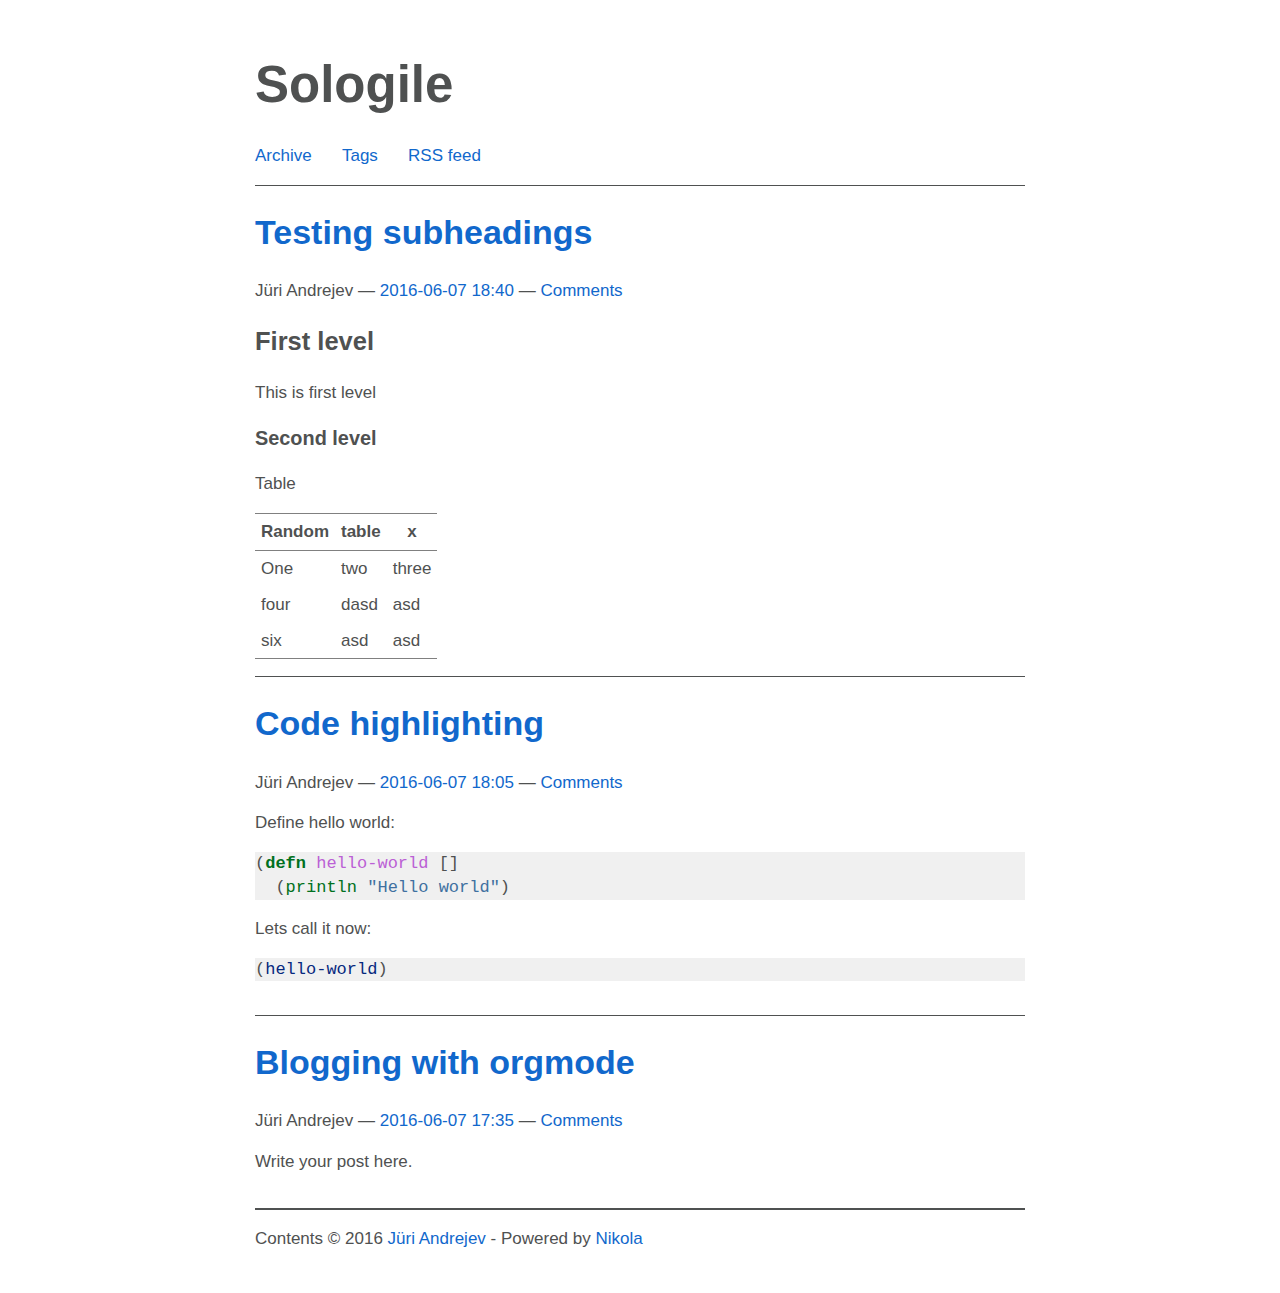
<file: index.html>
<!DOCTYPE html>
<html prefix="og: http://ogp.me/ns# article: http://ogp.me/ns/article# " vocab="http://ogp.me/ns" lang="en">
<head>
<meta charset="utf-8">
<base href="http://jyriand.github.io/">
<meta name="description" content="Demo site">
<meta name="viewport" content="width=device-width">
<title>Sologile</title>
<link href="assets/css/all-nocdn.css" rel="stylesheet" type="text/css">
<meta content="#5670d4" name="theme-color">
<link rel="alternate" type="application/rss+xml" title="RSS" href="rss.xml">
<link rel="canonical" href="http://jyriand.github.io/">
<!--[if lt IE 9]><script src="assets/js/html5.js"></script><![endif]--><link rel="prefetch" href="posts/testing-subheadings/" type="text/html">
</head>
<body>
<a href="#content" class="sr-only sr-only-focusable">Skip to main content</a>
    <div id="container">
         
    <header id="header"><h1 id="brand"><a href="http://jyriand.github.io/" title="Sologile" rel="home">

        <span id="blog-title">Sologile</span>
    </a></h1>

        

        
    <nav id="menu"><ul>
<li><a href="archive.html">Archive</a></li>
                <li><a href="categories/">Tags</a></li>
                <li><a href="rss.xml">RSS feed</a></li>
    
    
    </ul></nav></header><main id="content"><div class="postindex">
    <article class="h-entry post-text"><header><h1 class="p-name entry-title"><a href="posts/testing-subheadings/" class="u-url">Testing subheadings</a></h1>
        <div class="metadata">
            <p class="byline author vcard"><span class="byline-name fn">
                Jüri Andrejev
            </span></p>
            <p class="dateline"><a href="posts/testing-subheadings/" rel="bookmark"><time class="published dt-published" datetime="2016-06-07T18:40:42+03:00" title="2016-06-07 18:40">2016-06-07 18:40</time></a></p>
                <p class="commentline">
        
    <a href="posts/testing-subheadings/#disqus_thread" data-disqus-identifier="cache/posts/testing-subheadings.html">Comments</a>


        </p>
</div>
    </header><div class="e-content entry-content">
    <div id="outline-container-sec-1" class="outline-2">
<h2 id="sec-1">First level</h2>
<div class="outline-text-2" id="text-1">
<p>
This is first level
</p>
</div>

<div id="outline-container-sec-1-1" class="outline-3">
<h3 id="sec-1-1">Second level</h3>
<div class="outline-text-3" id="text-1-1">
<p>
Table
</p>
<table border="2" cellspacing="0" cellpadding="6" rules="groups" frame="hsides">
<colgroup>
<col class="left">
<col class="left">
<col class="left">
</colgroup>
<thead><tr>
<th scope="col" class="left">Random</th>
<th scope="col" class="left">table</th>
<th scope="col" class="left">x</th>
</tr></thead>
<tbody>
<tr>
<td class="left">One</td>
<td class="left">two</td>
<td class="left">three</td>
</tr>
<tr>
<td class="left">four</td>
<td class="left">dasd</td>
<td class="left">asd</td>
</tr>
<tr>
<td class="left">six</td>
<td class="left">asd</td>
<td class="left">asd</td>
</tr>
</tbody>
</table>
</div>
</div>
</div>
    </div>
    </article><article class="h-entry post-text"><header><h1 class="p-name entry-title"><a href="posts/code-highlighting/" class="u-url">Code highlighting</a></h1>
        <div class="metadata">
            <p class="byline author vcard"><span class="byline-name fn">
                Jüri Andrejev
            </span></p>
            <p class="dateline"><a href="posts/code-highlighting/" rel="bookmark"><time class="published dt-published" datetime="2016-06-07T18:05:53+03:00" title="2016-06-07 18:05">2016-06-07 18:05</time></a></p>
                <p class="commentline">
        
    <a href="posts/code-highlighting/#disqus_thread" data-disqus-identifier="cache/posts/code-highlighting.html">Comments</a>


        </p>
</div>
    </header><div class="e-content entry-content">
    <p>
Define hello world:
</p>
<div class="highlight"><pre><span></span><span class="p">(</span><span class="kd">defn </span><span class="nv">hello-world</span> <span class="p">[]</span>
  <span class="p">(</span><span class="nb">println </span><span class="s">"Hello world"</span><span class="p">)</span>
</pre></div>

<p>
Lets call it now:
</p>
<div class="highlight"><pre><span></span><span class="p">(</span><span class="nf">hello-world</span><span class="p">)</span>
</pre></div>
    </div>
    </article><article class="h-entry post-text"><header><h1 class="p-name entry-title"><a href="posts/blogging-with-orgmode/" class="u-url">Blogging with orgmode</a></h1>
        <div class="metadata">
            <p class="byline author vcard"><span class="byline-name fn">
                Jüri Andrejev
            </span></p>
            <p class="dateline"><a href="posts/blogging-with-orgmode/" rel="bookmark"><time class="published dt-published" datetime="2016-06-07T17:35:49+03:00" title="2016-06-07 17:35">2016-06-07 17:35</time></a></p>
                <p class="commentline">
        
    <a href="posts/blogging-with-orgmode/#disqus_thread" data-disqus-identifier="cache/posts/blogging-with-orgmode.html">Comments</a>


        </p>
</div>
    </header><div class="e-content entry-content">
    <p>
Write your post here.</p>
    </div>
    </article>
</div>



        
       <script>var disqus_shortname="sologile";(function(){var a=document.createElement("script");a.async=true;a.src="https://"+disqus_shortname+".disqus.com/count.js";(document.getElementsByTagName("head")[0]||document.getElementsByTagName("body")[0]).appendChild(a)}());</script></main><footer id="footer"><p>Contents © 2016         <a href="mailto:jyriand@gmail.com">Jüri Andrejev</a> - Powered by         <a href="https://getnikola.com" rel="nofollow">Nikola</a>         </p>
            
        </footer>
</div>
    
    

    
    
    
</body>
</html>
</file>
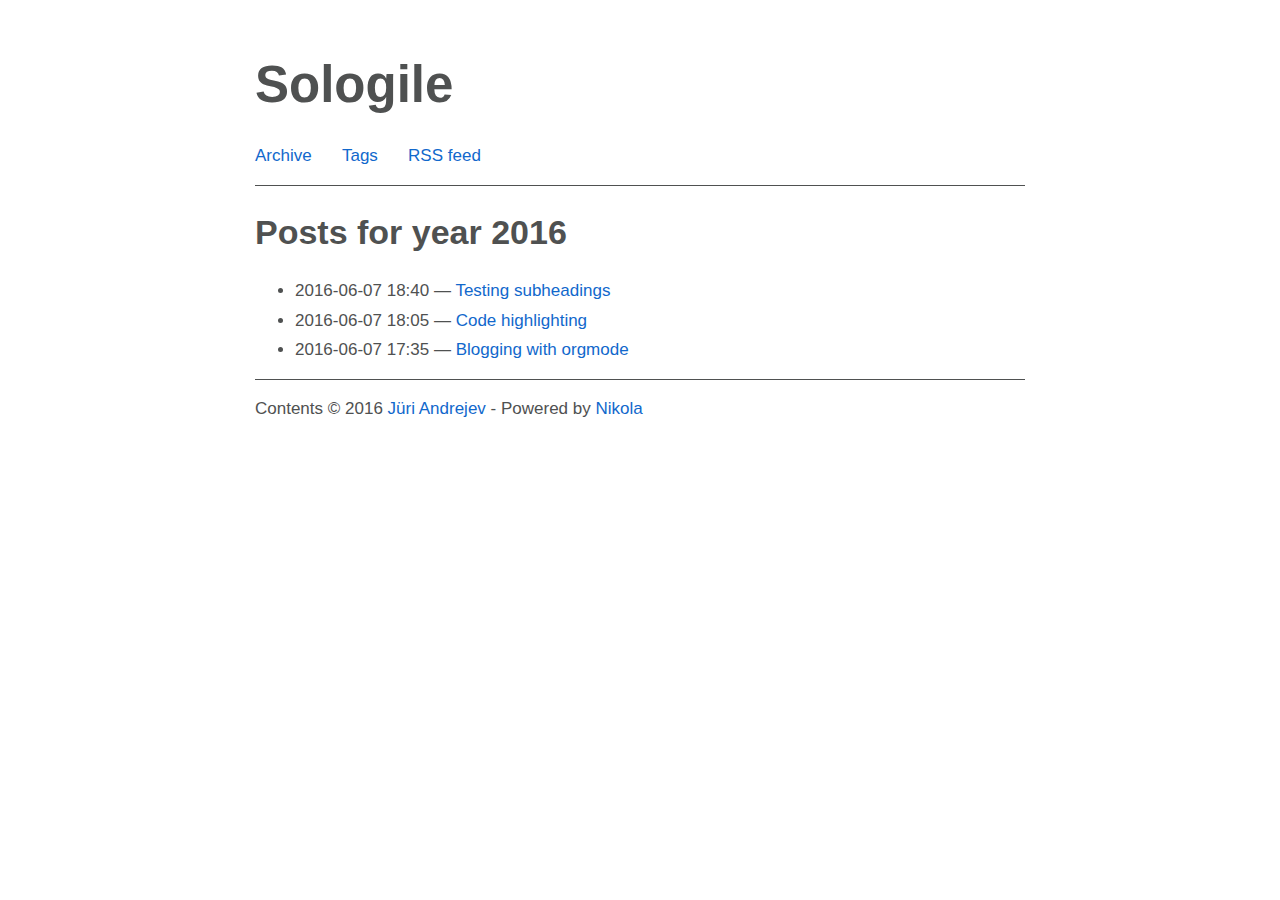
<file: 2016/index.html>
<!DOCTYPE html>
<html prefix="og: http://ogp.me/ns# article: http://ogp.me/ns/article# " vocab="http://ogp.me/ns" lang="en">
<head>
<meta charset="utf-8">
<base href="http://jyriand.github.io/2016/">
<meta name="description" content="Demo site">
<meta name="viewport" content="width=device-width">
<title>Posts for year 2016 | Sologile</title>
<link href="../assets/css/all-nocdn.css" rel="stylesheet" type="text/css">
<meta content="#5670d4" name="theme-color">
<link rel="alternate" type="application/rss+xml" title="RSS" href="../rss.xml">
<link rel="canonical" href="http://jyriand.github.io/2016/">
<!--[if lt IE 9]><script src="../assets/js/html5.js"></script><![endif]-->
</head>
<body>
<a href="#content" class="sr-only sr-only-focusable">Skip to main content</a>
    <div id="container">
         
    <header id="header"><h1 id="brand"><a href="http://jyriand.github.io/" title="Sologile" rel="home">

        <span id="blog-title">Sologile</span>
    </a></h1>

        

        
    <nav id="menu"><ul>
<li><a href="../archive.html">Archive</a></li>
                <li><a href="../categories/">Tags</a></li>
                <li><a href="../rss.xml">RSS feed</a></li>
    
    
    </ul></nav></header><main id="content"><article class="listpage"><header><h1>Posts for year 2016</h1>
    </header><ul class="postlist">
<li>
<time class="listdate" datetime="2016-06-07T18:40:42+03:00" title="2016-06-07 18:40">2016-06-07 18:40</time><a href="../posts/testing-subheadings/" class="listtitle">Testing subheadings</a>
</li>
        <li>
<time class="listdate" datetime="2016-06-07T18:05:53+03:00" title="2016-06-07 18:05">2016-06-07 18:05</time><a href="../posts/code-highlighting/" class="listtitle">Code highlighting</a>
</li>
        <li>
<time class="listdate" datetime="2016-06-07T17:35:49+03:00" title="2016-06-07 17:35">2016-06-07 17:35</time><a href="../posts/blogging-with-orgmode/" class="listtitle">Blogging with orgmode</a>
</li>
    </ul></article></main><footer id="footer"><p>Contents © 2016         <a href="mailto:jyriand@gmail.com">Jüri Andrejev</a> - Powered by         <a href="https://getnikola.com" rel="nofollow">Nikola</a>         </p>
            
        </footer>
</div>
    
    

    
    
    
</body>
</html>
</file>
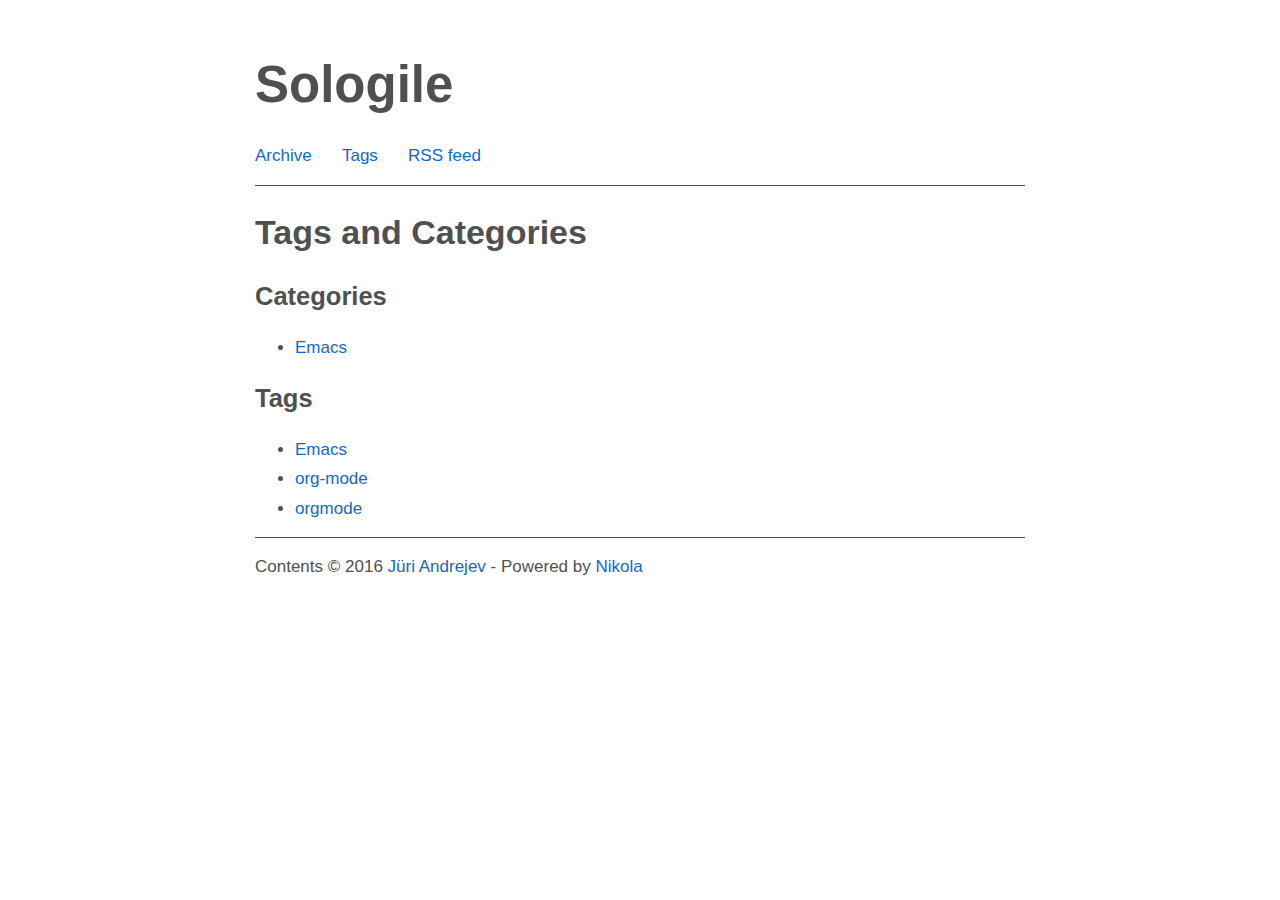
<file: categories/index.html>
<!DOCTYPE html>
<html prefix="og: http://ogp.me/ns# article: http://ogp.me/ns/article# " vocab="http://ogp.me/ns" lang="en">
<head>
<meta charset="utf-8">
<base href="http://jyriand.github.io/categories/">
<meta name="description" content="Tags and Categories">
<meta name="viewport" content="width=device-width">
<title>Tags and Categories | Sologile</title>
<link href="../assets/css/all-nocdn.css" rel="stylesheet" type="text/css">
<meta content="#5670d4" name="theme-color">
<link rel="alternate" type="application/rss+xml" title="RSS" href="../rss.xml">
<link rel="canonical" href="http://jyriand.github.io/categories/">
<!--[if lt IE 9]><script src="../assets/js/html5.js"></script><![endif]-->
</head>
<body>
<a href="#content" class="sr-only sr-only-focusable">Skip to main content</a>
    <div id="container">
         
    <header id="header"><h1 id="brand"><a href="http://jyriand.github.io/" title="Sologile" rel="home">

        <span id="blog-title">Sologile</span>
    </a></h1>

        

        
    <nav id="menu"><ul>
<li><a href="../archive.html">Archive</a></li>
                <li class="active"><a href=".">Tags <span class="sr-only">(active)</span></a></li>
                <li><a href="../rss.xml">RSS feed</a></li>
    
    
    </ul></nav></header><main id="content"><article class="tagindex"><header><h1>Tags and Categories</h1>
    </header><h2>Categories</h2>
                <ul class="postlist">
<li>
<a class="reference" href="cat_emacs/">Emacs</a>
                </li>
                </ul>
<h2>Tags</h2>
        <ul class="postlist">
<li><a class="reference listtitle" href="emacs/">Emacs</a></li>
                <li><a class="reference listtitle" href="org-mode/">org-mode</a></li>
                <li><a class="reference listtitle" href="orgmode/">orgmode</a></li>
        </ul></article></main><footer id="footer"><p>Contents © 2016         <a href="mailto:jyriand@gmail.com">Jüri Andrejev</a> - Powered by         <a href="https://getnikola.com" rel="nofollow">Nikola</a>         </p>
            
        </footer>
</div>
    
    

    
    
    
</body>
</html>
</file>
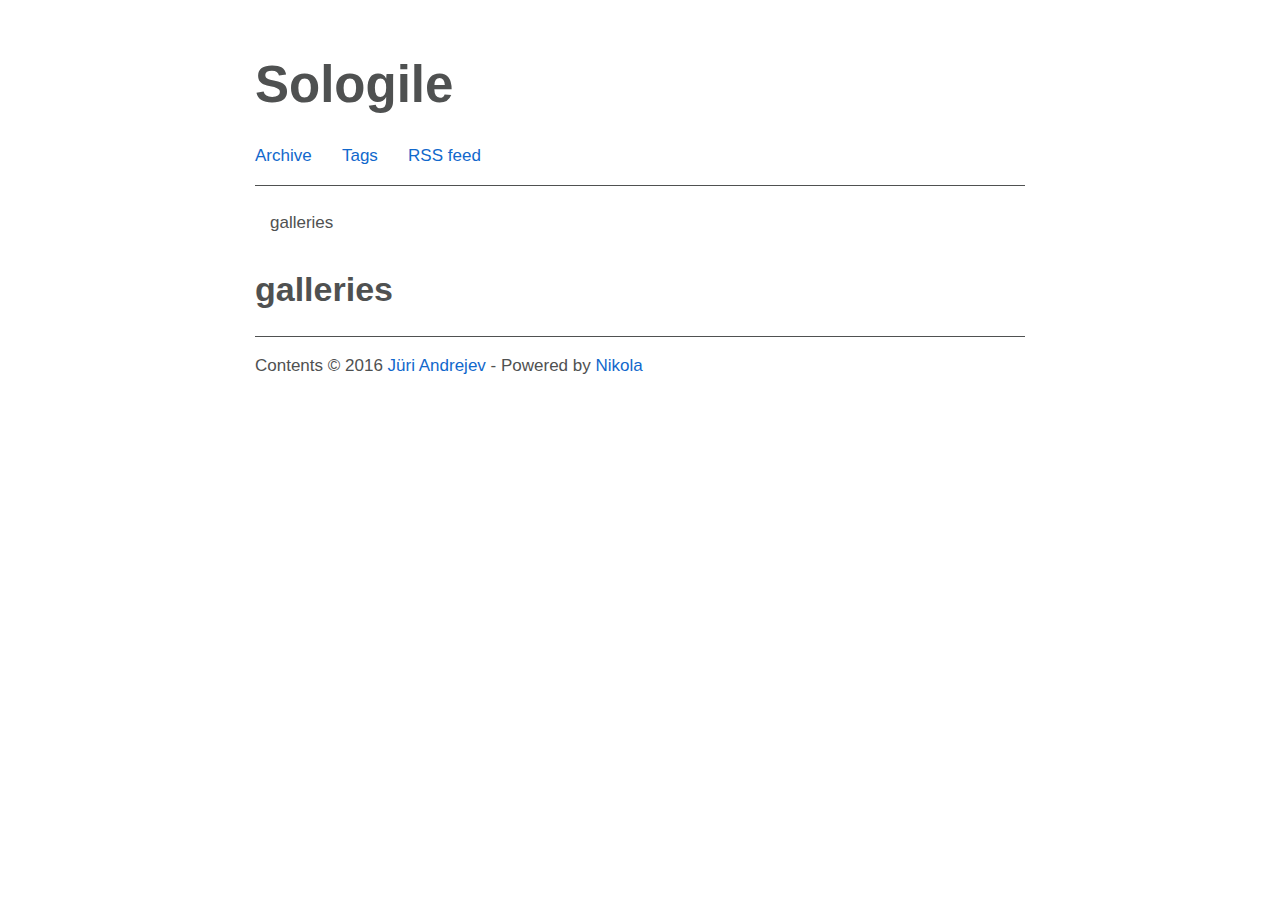
<file: galleries/index.html>
<!DOCTYPE html>
<html prefix="og: http://ogp.me/ns# article: http://ogp.me/ns/article# " vocab="http://ogp.me/ns" lang="en">
<head>
<meta charset="utf-8">
<base href="http://jyriand.github.io/galleries/">
<meta name="viewport" content="width=device-width">
<title>galleries | Sologile</title>
<link href="../assets/css/all-nocdn.css" rel="stylesheet" type="text/css">
<meta content="#5670d4" name="theme-color">
<link rel="alternate" type="application/rss+xml" title="RSS" href="../rss.xml">
<link rel="canonical" href="http://jyriand.github.io/galleries/">
<!--[if lt IE 9]><script src="../assets/js/html5.js"></script><![endif]--><link rel="alternate" type="application/rss+xml" title="RSS" href="rss.xml">
</head>
<body>
<a href="#content" class="sr-only sr-only-focusable">Skip to main content</a>
    <div id="container">
         
    <header id="header"><h1 id="brand"><a href="http://jyriand.github.io/" title="Sologile" rel="home">

        <span id="blog-title">Sologile</span>
    </a></h1>

        

        
    <nav id="menu"><ul>
<li><a href="../archive.html">Archive</a></li>
                <li><a href="../categories/">Tags</a></li>
                <li><a href="../rss.xml">RSS feed</a></li>
    
    
    </ul></nav></header><main id="content"><nav class="breadcrumbs"><ul class="breadcrumb">
<li>galleries</li>
</ul></nav><h1>galleries</h1>

         </main><footer id="footer"><p>Contents © 2016         <a href="mailto:jyriand@gmail.com">Jüri Andrejev</a> - Powered by         <a href="https://getnikola.com" rel="nofollow">Nikola</a>         </p>
            
        </footer>
</div>
    
    

    
    
    
</body>
</html>
</file>
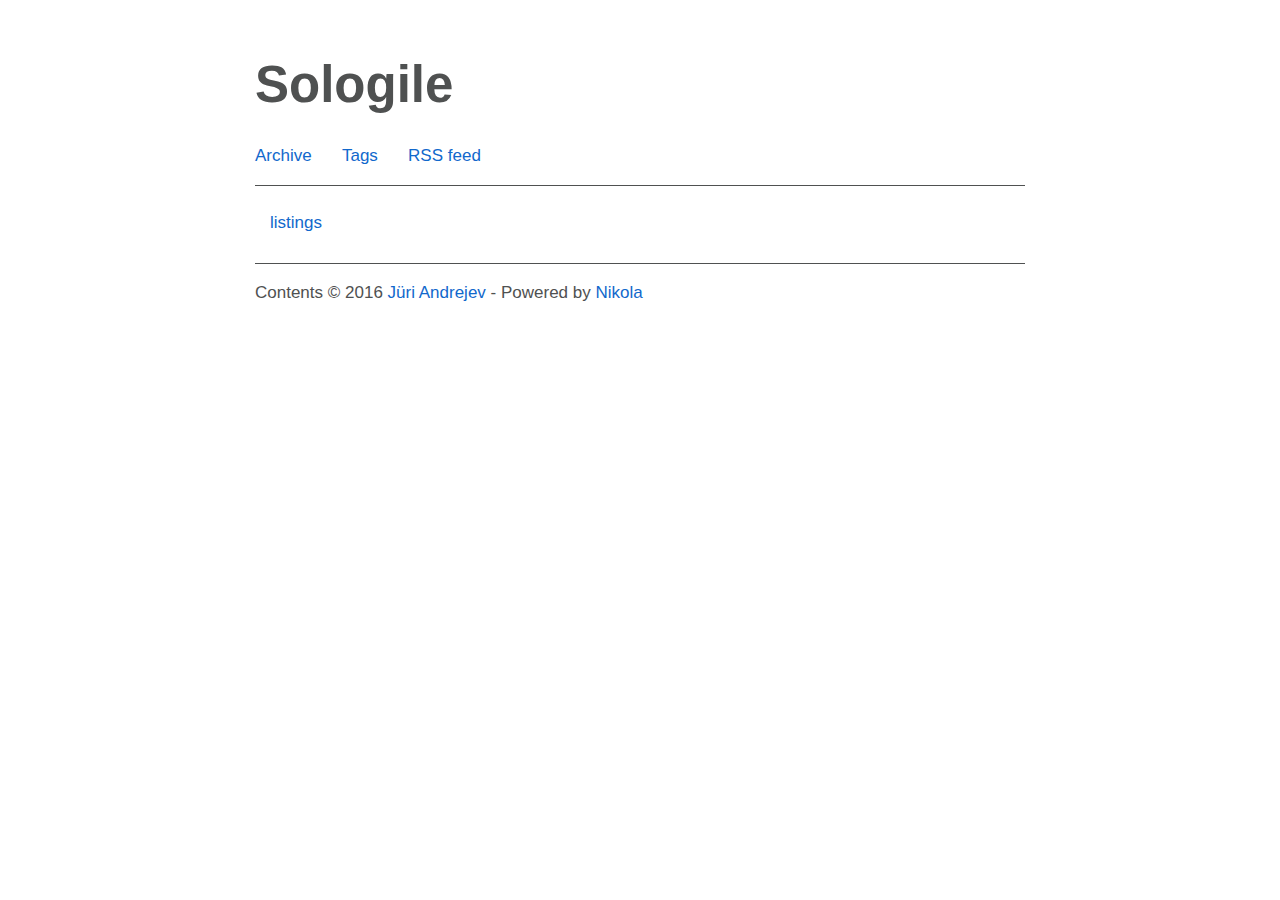
<file: listings/index.html>
<!DOCTYPE html>
<html prefix="og: http://ogp.me/ns# article: http://ogp.me/ns/article# " vocab="http://ogp.me/ns" lang="en">
<head>
<meta charset="utf-8">
<base href="http://jyriand.github.io/listings/">
<meta name="description" content="listings">
<meta name="viewport" content="width=device-width">
<title>listings | Sologile</title>
<link href="../assets/css/all-nocdn.css" rel="stylesheet" type="text/css">
<meta content="#5670d4" name="theme-color">
<link rel="alternate" type="application/rss+xml" title="RSS" href="../rss.xml">
<link rel="canonical" href="http://jyriand.github.io/listings/">
<!--[if lt IE 9]><script src="../assets/js/html5.js"></script><![endif]-->
</head>
<body>
<a href="#content" class="sr-only sr-only-focusable">Skip to main content</a>
    <div id="container">
         
    <header id="header"><h1 id="brand"><a href="http://jyriand.github.io/" title="Sologile" rel="home">

        <span id="blog-title">Sologile</span>
    </a></h1>

        

        
    <nav id="menu"><ul>
<li><a href="../archive.html">Archive</a></li>
                <li><a href="../categories/">Tags</a></li>
                <li><a href="../rss.xml">RSS feed</a></li>
    
    
    </ul></nav></header><main id="content"><nav class="breadcrumbs"><ul class="breadcrumb">
<li><a href=".">listings</a></li>
</ul></nav></main><footer id="footer"><p>Contents © 2016         <a href="mailto:jyriand@gmail.com">Jüri Andrejev</a> - Powered by         <a href="https://getnikola.com" rel="nofollow">Nikola</a>         </p>
            
        </footer>
</div>
    
    

    
    
    
</body>
</html>
</file>
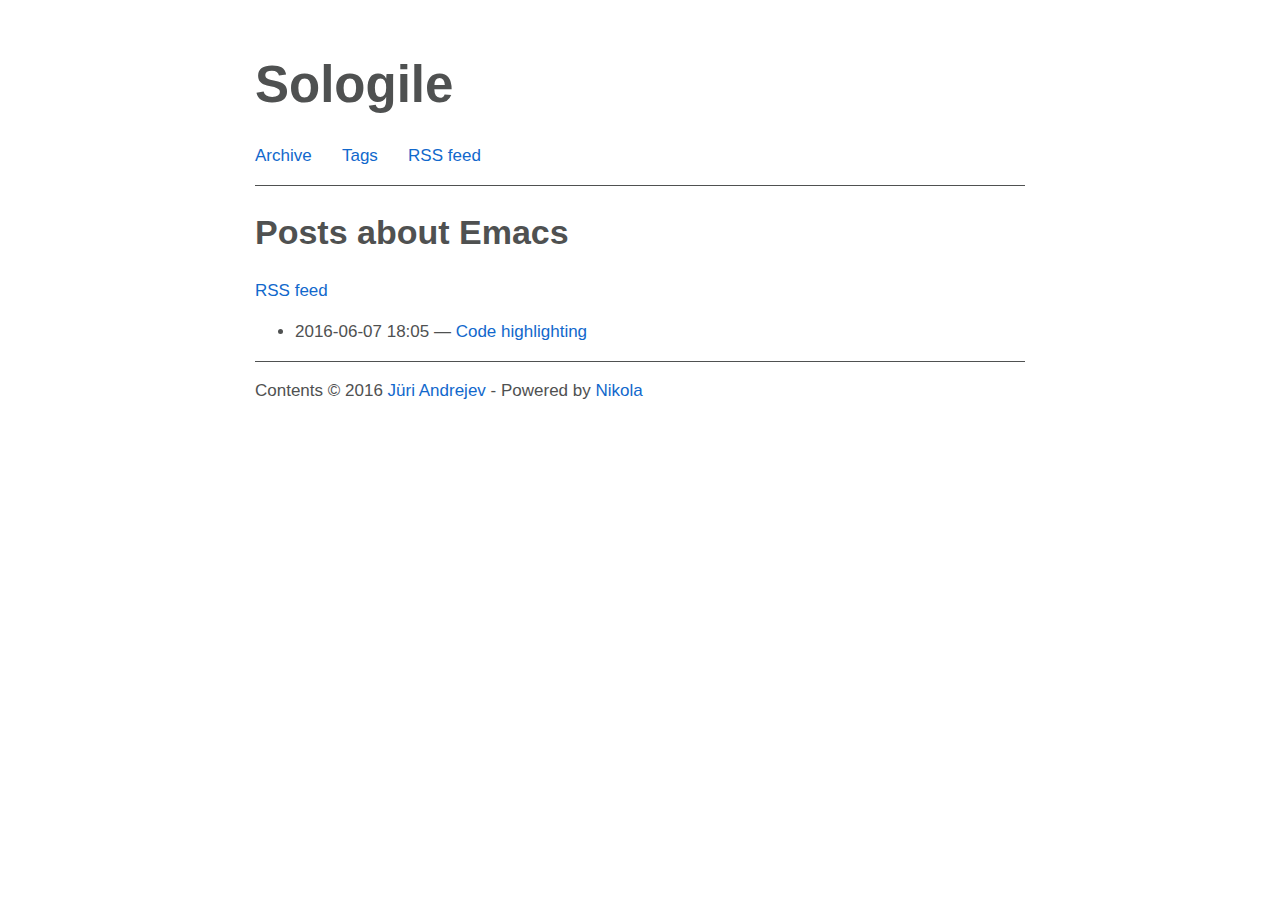
<file: categories/cat_emacs/index.html>
<!DOCTYPE html>
<html prefix="og: http://ogp.me/ns# article: http://ogp.me/ns/article# " vocab="http://ogp.me/ns" lang="en">
<head>
<meta charset="utf-8">
<base href="http://jyriand.github.io/categories/cat_emacs/">
<meta name="viewport" content="width=device-width">
<title>Posts about Emacs | Sologile</title>
<link href="../../assets/css/all-nocdn.css" rel="stylesheet" type="text/css">
<meta content="#5670d4" name="theme-color">
<link rel="alternate" type="application/rss+xml" title="RSS" href="../../rss.xml">
<link rel="canonical" href="http://jyriand.github.io/categories/cat_emacs/">
<!--[if lt IE 9]><script src="../../assets/js/html5.js"></script><![endif]--><link rel="alternate" type="application/rss+xml" title="RSS for category Emacs" href="../cat_emacs.xml">
</head>
<body>
<a href="#content" class="sr-only sr-only-focusable">Skip to main content</a>
    <div id="container">
         
    <header id="header"><h1 id="brand"><a href="http://jyriand.github.io/" title="Sologile" rel="home">

        <span id="blog-title">Sologile</span>
    </a></h1>

        

        
    <nav id="menu"><ul>
<li><a href="../../archive.html">Archive</a></li>
                <li><a href="../">Tags</a></li>
                <li><a href="../../rss.xml">RSS feed</a></li>
    
    
    </ul></nav></header><main id="content"><article class="tagpage"><header><h1>Posts about Emacs</h1>
        <div class="metadata">
                <p class="feedlink"><a href="../cat_emacs.xml" type="application/rss+xml">RSS feed</a></p>
        </div>
    </header><ul class="postlist">
<li>
<time class="listdate" datetime="2016-06-07T18:05:53+03:00" title="2016-06-07 18:05">2016-06-07 18:05</time><a href="../../posts/code-highlighting/" class="listtitle">Code highlighting</a><a></a>
</li>
    </ul></article></main><footer id="footer"><p>Contents © 2016         <a href="mailto:jyriand@gmail.com">Jüri Andrejev</a> - Powered by         <a href="https://getnikola.com" rel="nofollow">Nikola</a>         </p>
            
        </footer>
</div>
    
    

    
    
    
</body>
</html>
</file>
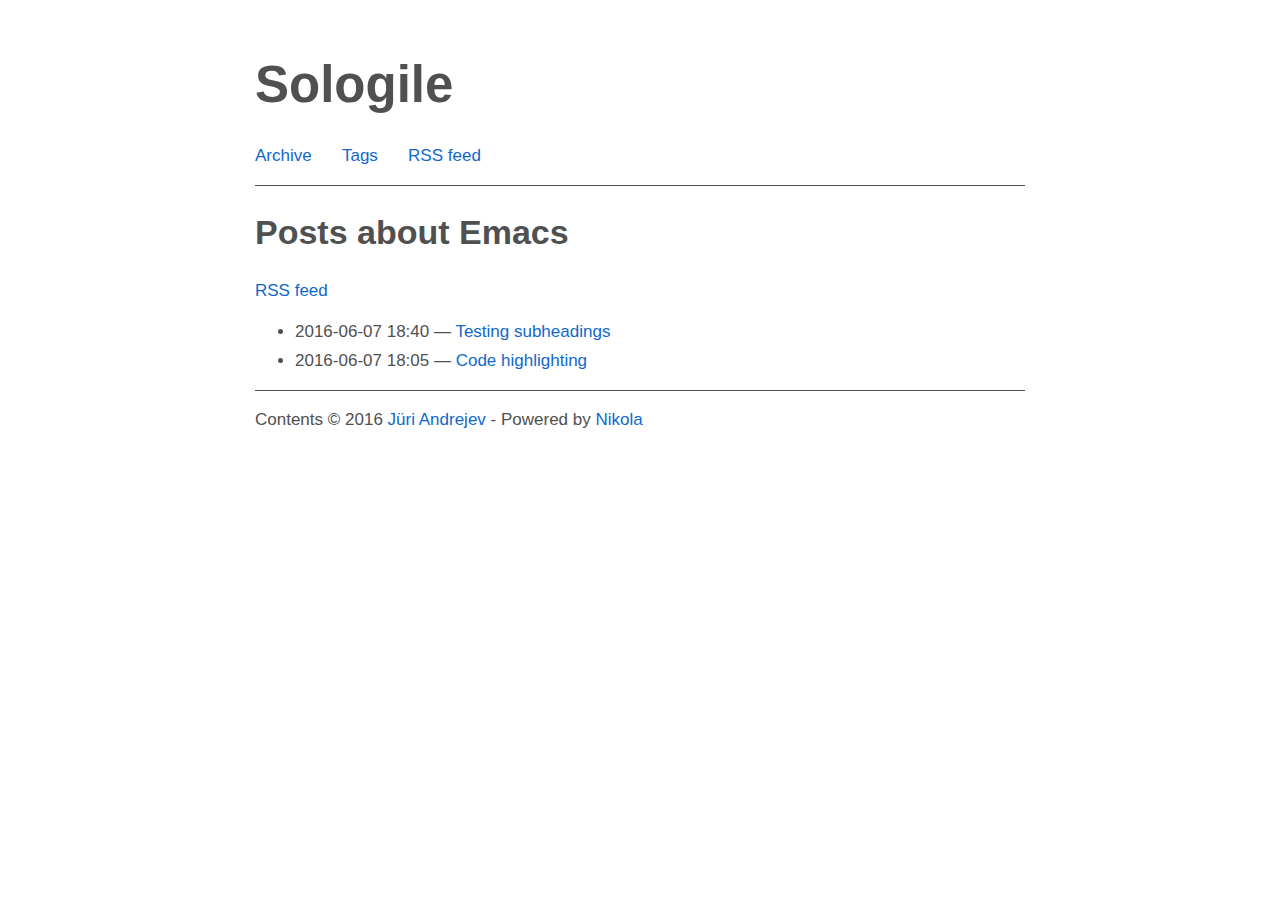
<file: categories/emacs/index.html>
<!DOCTYPE html>
<html prefix="og: http://ogp.me/ns# article: http://ogp.me/ns/article# " vocab="http://ogp.me/ns" lang="en">
<head>
<meta charset="utf-8">
<base href="http://jyriand.github.io/categories/emacs/">
<meta name="viewport" content="width=device-width">
<title>Posts about Emacs | Sologile</title>
<link href="../../assets/css/all-nocdn.css" rel="stylesheet" type="text/css">
<meta content="#5670d4" name="theme-color">
<link rel="alternate" type="application/rss+xml" title="RSS" href="../../rss.xml">
<link rel="canonical" href="http://jyriand.github.io/categories/emacs/">
<!--[if lt IE 9]><script src="../../assets/js/html5.js"></script><![endif]--><link rel="alternate" type="application/rss+xml" title="RSS for tag Emacs" href="../emacs.xml">
</head>
<body>
<a href="#content" class="sr-only sr-only-focusable">Skip to main content</a>
    <div id="container">
         
    <header id="header"><h1 id="brand"><a href="http://jyriand.github.io/" title="Sologile" rel="home">

        <span id="blog-title">Sologile</span>
    </a></h1>

        

        
    <nav id="menu"><ul>
<li><a href="../../archive.html">Archive</a></li>
                <li><a href="../">Tags</a></li>
                <li><a href="../../rss.xml">RSS feed</a></li>
    
    
    </ul></nav></header><main id="content"><article class="tagpage"><header><h1>Posts about Emacs</h1>
        <div class="metadata">
                <p class="feedlink"><a href="../emacs.xml" type="application/rss+xml">RSS feed</a></p>
        </div>
    </header><ul class="postlist">
<li>
<time class="listdate" datetime="2016-06-07T18:40:42+03:00" title="2016-06-07 18:40">2016-06-07 18:40</time><a href="../../posts/testing-subheadings/" class="listtitle">Testing subheadings</a><a></a>
</li>
        <li>
<time class="listdate" datetime="2016-06-07T18:05:53+03:00" title="2016-06-07 18:05">2016-06-07 18:05</time><a href="../../posts/code-highlighting/" class="listtitle">Code highlighting</a><a></a>
</li>
    </ul></article></main><footer id="footer"><p>Contents © 2016         <a href="mailto:jyriand@gmail.com">Jüri Andrejev</a> - Powered by         <a href="https://getnikola.com" rel="nofollow">Nikola</a>         </p>
            
        </footer>
</div>
    
    

    
    
    
</body>
</html>
</file>
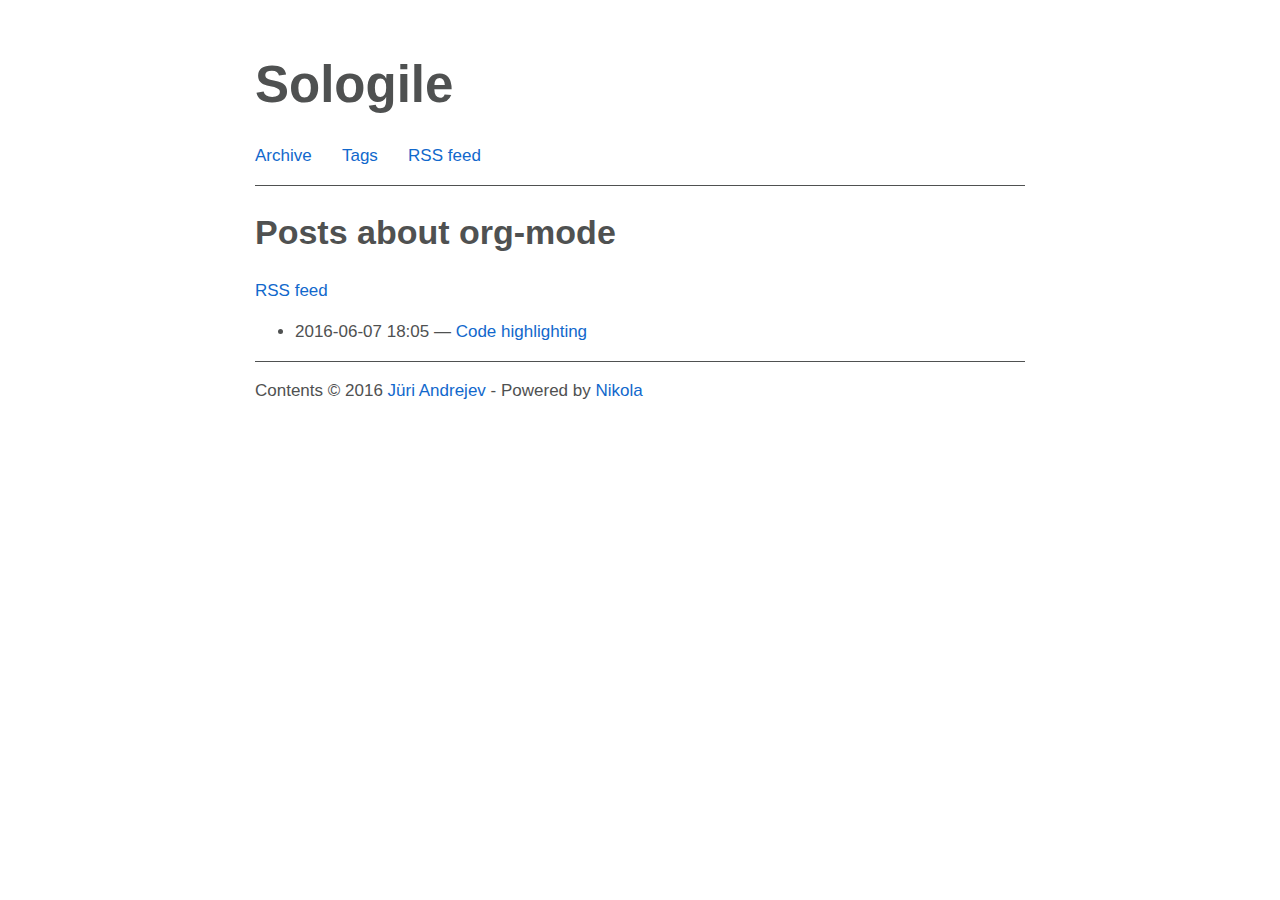
<file: categories/org-mode/index.html>
<!DOCTYPE html>
<html prefix="og: http://ogp.me/ns# article: http://ogp.me/ns/article# " vocab="http://ogp.me/ns" lang="en">
<head>
<meta charset="utf-8">
<base href="http://jyriand.github.io/categories/org-mode/">
<meta name="viewport" content="width=device-width">
<title>Posts about org-mode | Sologile</title>
<link href="../../assets/css/all-nocdn.css" rel="stylesheet" type="text/css">
<meta content="#5670d4" name="theme-color">
<link rel="alternate" type="application/rss+xml" title="RSS" href="../../rss.xml">
<link rel="canonical" href="http://jyriand.github.io/categories/org-mode/">
<!--[if lt IE 9]><script src="../../assets/js/html5.js"></script><![endif]--><link rel="alternate" type="application/rss+xml" title="RSS for tag org-mode" href="../org-mode.xml">
</head>
<body>
<a href="#content" class="sr-only sr-only-focusable">Skip to main content</a>
    <div id="container">
         
    <header id="header"><h1 id="brand"><a href="http://jyriand.github.io/" title="Sologile" rel="home">

        <span id="blog-title">Sologile</span>
    </a></h1>

        

        
    <nav id="menu"><ul>
<li><a href="../../archive.html">Archive</a></li>
                <li><a href="../">Tags</a></li>
                <li><a href="../../rss.xml">RSS feed</a></li>
    
    
    </ul></nav></header><main id="content"><article class="tagpage"><header><h1>Posts about org-mode</h1>
        <div class="metadata">
                <p class="feedlink"><a href="../org-mode.xml" type="application/rss+xml">RSS feed</a></p>
        </div>
    </header><ul class="postlist">
<li>
<time class="listdate" datetime="2016-06-07T18:05:53+03:00" title="2016-06-07 18:05">2016-06-07 18:05</time><a href="../../posts/code-highlighting/" class="listtitle">Code highlighting</a><a></a>
</li>
    </ul></article></main><footer id="footer"><p>Contents © 2016         <a href="mailto:jyriand@gmail.com">Jüri Andrejev</a> - Powered by         <a href="https://getnikola.com" rel="nofollow">Nikola</a>         </p>
            
        </footer>
</div>
    
    

    
    
    
</body>
</html>
</file>
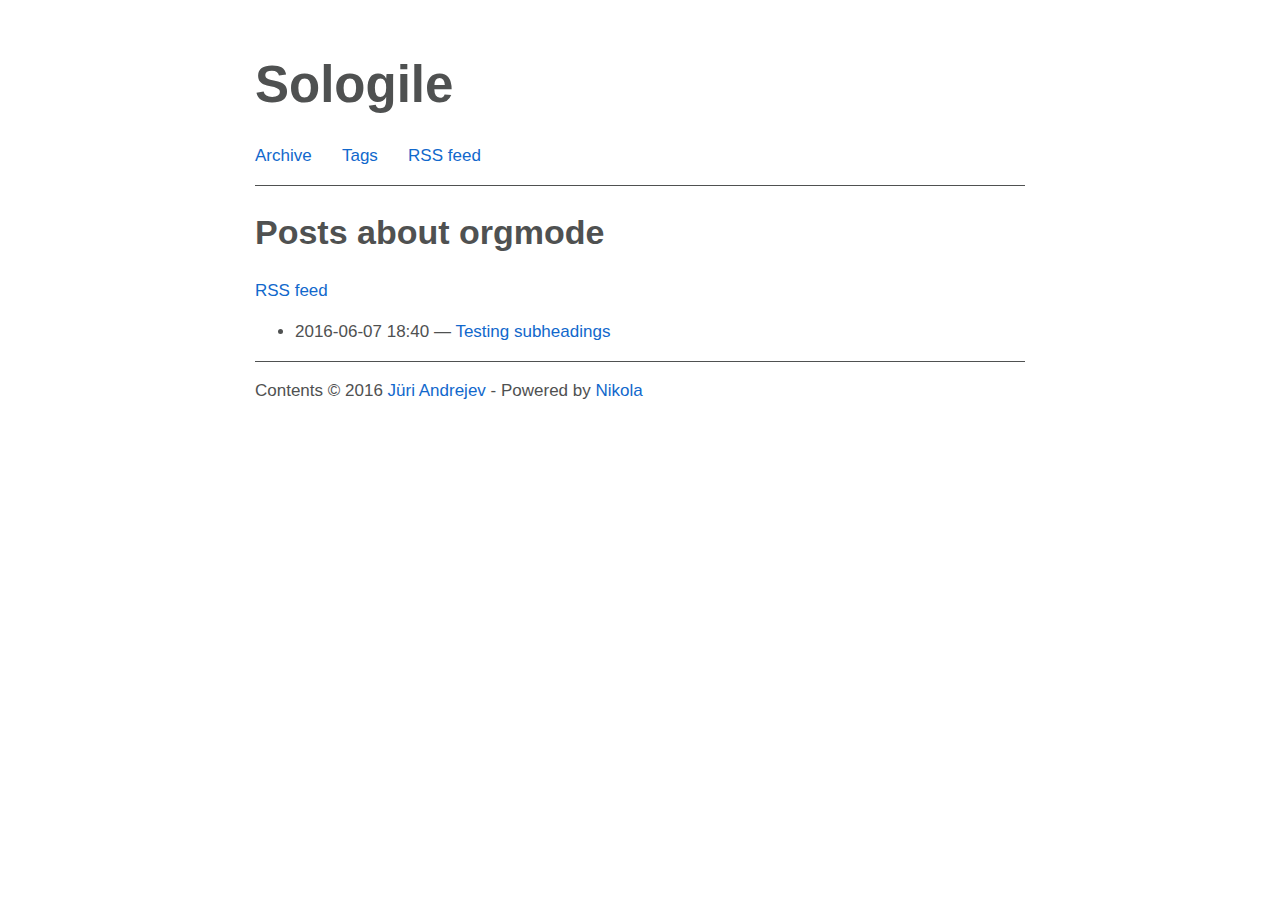
<file: categories/orgmode/index.html>
<!DOCTYPE html>
<html prefix="og: http://ogp.me/ns# article: http://ogp.me/ns/article# " vocab="http://ogp.me/ns" lang="en">
<head>
<meta charset="utf-8">
<base href="http://jyriand.github.io/categories/orgmode/">
<meta name="viewport" content="width=device-width">
<title>Posts about orgmode | Sologile</title>
<link href="../../assets/css/all-nocdn.css" rel="stylesheet" type="text/css">
<meta content="#5670d4" name="theme-color">
<link rel="alternate" type="application/rss+xml" title="RSS" href="../../rss.xml">
<link rel="canonical" href="http://jyriand.github.io/categories/orgmode/">
<!--[if lt IE 9]><script src="../../assets/js/html5.js"></script><![endif]--><link rel="alternate" type="application/rss+xml" title="RSS for tag orgmode" href="../orgmode.xml">
</head>
<body>
<a href="#content" class="sr-only sr-only-focusable">Skip to main content</a>
    <div id="container">
         
    <header id="header"><h1 id="brand"><a href="http://jyriand.github.io/" title="Sologile" rel="home">

        <span id="blog-title">Sologile</span>
    </a></h1>

        

        
    <nav id="menu"><ul>
<li><a href="../../archive.html">Archive</a></li>
                <li><a href="../">Tags</a></li>
                <li><a href="../../rss.xml">RSS feed</a></li>
    
    
    </ul></nav></header><main id="content"><article class="tagpage"><header><h1>Posts about orgmode</h1>
        <div class="metadata">
                <p class="feedlink"><a href="../orgmode.xml" type="application/rss+xml">RSS feed</a></p>
        </div>
    </header><ul class="postlist">
<li>
<time class="listdate" datetime="2016-06-07T18:40:42+03:00" title="2016-06-07 18:40">2016-06-07 18:40</time><a href="../../posts/testing-subheadings/" class="listtitle">Testing subheadings</a><a></a>
</li>
    </ul></article></main><footer id="footer"><p>Contents © 2016         <a href="mailto:jyriand@gmail.com">Jüri Andrejev</a> - Powered by         <a href="https://getnikola.com" rel="nofollow">Nikola</a>         </p>
            
        </footer>
</div>
    
    

    
    
    
</body>
</html>
</file>
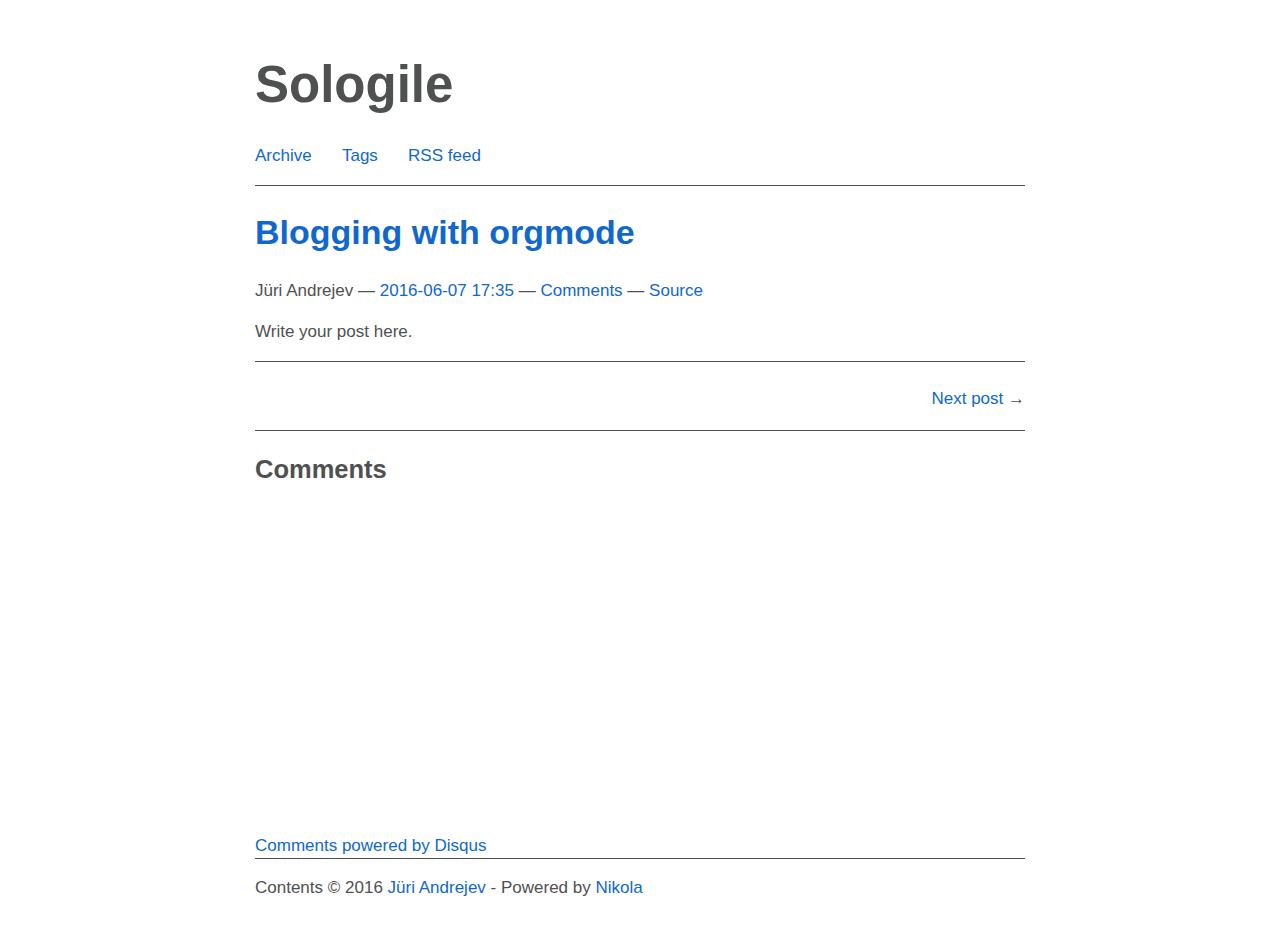
<file: posts/blogging-with-orgmode/index.html>
<!DOCTYPE html>
<html prefix="og: http://ogp.me/ns# article: http://ogp.me/ns/article# " vocab="http://ogp.me/ns" lang="en">
<head>
<meta charset="utf-8">
<base href="http://jyriand.github.io/posts/blogging-with-orgmode/">
<meta name="viewport" content="width=device-width">
<title>Blogging with orgmode | Sologile</title>
<link href="../../assets/css/all-nocdn.css" rel="stylesheet" type="text/css">
<meta content="#5670d4" name="theme-color">
<link rel="alternate" type="application/rss+xml" title="RSS" href="../../rss.xml">
<link rel="canonical" href="http://jyriand.github.io/posts/blogging-with-orgmode/">
<!--[if lt IE 9]><script src="../../assets/js/html5.js"></script><![endif]--><meta name="author" content="Jüri Andrejev">
<link rel="next" href="../code-highlighting/" title="Code highlighting" type="text/html">
<meta property="og:site_name" content="Sologile">
<meta property="og:title" content="Blogging with orgmode">
<meta property="og:url" content="http://jyriand.github.io/posts/blogging-with-orgmode/">
<meta property="og:description" content="Write your post here.">
<meta property="og:type" content="article">
<meta property="article:published_time" content="2016-06-07T17:35:49+03:00">
</head>
<body>
<a href="#content" class="sr-only sr-only-focusable">Skip to main content</a>
    <div id="container">
         
    <header id="header"><h1 id="brand"><a href="http://jyriand.github.io/" title="Sologile" rel="home">

        <span id="blog-title">Sologile</span>
    </a></h1>

        

        
    <nav id="menu"><ul>
<li><a href="../../archive.html">Archive</a></li>
                <li><a href="../../categories/">Tags</a></li>
                <li><a href="../../rss.xml">RSS feed</a></li>
    
    
    </ul></nav></header><main id="content"><article class="post-text h-entry hentry postpage" itemscope="itemscope" itemtype="http://schema.org/Article"><header><h1 class="p-name entry-title" itemprop="headline name"><a href="." class="u-url">Blogging with orgmode</a></h1>

        <div class="metadata">
            <p class="byline author vcard"><span class="byline-name fn">
                    Jüri Andrejev
            </span></p>
            <p class="dateline"><a href="." rel="bookmark"><time class="published dt-published" datetime="2016-06-07T17:35:49+03:00" itemprop="datePublished" title="2016-06-07 17:35">2016-06-07 17:35</time></a></p>
                <p class="commentline">
        
    <a href="#disqus_thread" data-disqus-identifier="cache/posts/blogging-with-orgmode.html">Comments</a>


            
        </p>
<p class="sourceline"><a href="index.org" id="sourcelink">Source</a></p>

        </div>
        

    </header><div class="e-content entry-content" itemprop="articleBody text">
    <p>
Write your post here.</p>
    </div>
    <aside class="postpromonav"><nav><ul class="pager hidden-print">
<li class="next">
                <a href="../code-highlighting/" rel="next" title="Code highlighting">Next post</a>
            </li>
        </ul></nav></aside><section class="comments hidden-print"><h2>Comments</h2>
        
        
        <div id="disqus_thread"></div>
        <script>
        var disqus_shortname ="sologile",
            disqus_url="http://jyriand.github.io/posts/blogging-with-orgmode/",
        disqus_title="Blogging with orgmode",
        disqus_identifier="cache/posts/blogging-with-orgmode.html",
        disqus_config = function () {
            this.language = "en";
        };
        (function() {
            var dsq = document.createElement('script'); dsq.async = true;
            dsq.src = 'https://' + disqus_shortname + '.disqus.com/embed.js';
            (document.getElementsByTagName('head')[0] || document.getElementsByTagName('body')[0]).appendChild(dsq);
        })();
    </script><noscript>Please enable JavaScript to view the <a href="https://disqus.com/?ref_noscript" rel="nofollow">comments powered by Disqus.</a>
</noscript>
    <a href="https://disqus.com" class="dsq-brlink" rel="nofollow">Comments powered by <span class="logo-disqus">Disqus</span></a>


        </section></article><script>var disqus_shortname="sologile";(function(){var a=document.createElement("script");a.async=true;a.src="https://"+disqus_shortname+".disqus.com/count.js";(document.getElementsByTagName("head")[0]||document.getElementsByTagName("body")[0]).appendChild(a)}());</script></main><footer id="footer"><p>Contents © 2016         <a href="mailto:jyriand@gmail.com">Jüri Andrejev</a> - Powered by         <a href="https://getnikola.com" rel="nofollow">Nikola</a>         </p>
            
        </footer>
</div>
    
    

    
    
    
</body>
</html>
</file>
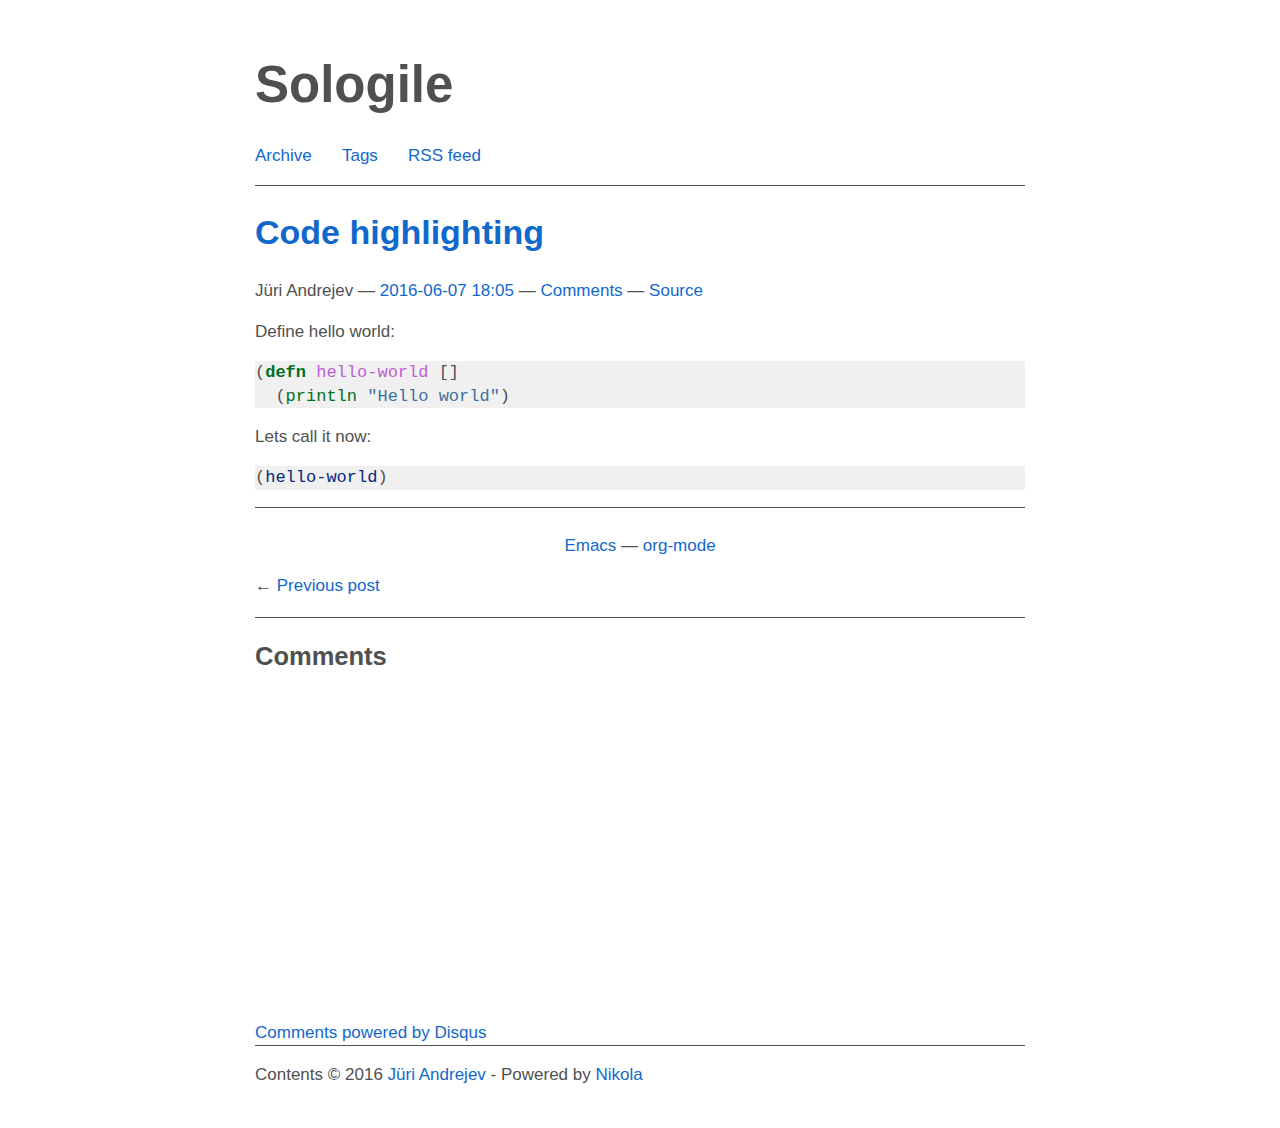
<file: posts/code-highlighting/index.html>
<!DOCTYPE html>
<html prefix="og: http://ogp.me/ns# article: http://ogp.me/ns/article# " vocab="http://ogp.me/ns" lang="en">
<head>
<meta charset="utf-8">
<base href="http://jyriand.github.io/posts/code-highlighting/">
<meta name="description" content="Highlighting code">
<meta name="viewport" content="width=device-width">
<title>Code highlighting | Sologile</title>
<link href="../../assets/css/all-nocdn.css" rel="stylesheet" type="text/css">
<meta content="#5670d4" name="theme-color">
<link rel="alternate" type="application/rss+xml" title="RSS" href="../../rss.xml">
<link rel="canonical" href="http://jyriand.github.io/posts/code-highlighting/">
<!--[if lt IE 9]><script src="../../assets/js/html5.js"></script><![endif]--><meta name="description" content="Highlighting code">
<meta name="author" content="Jüri Andrejev">
<link rel="prev" href="../blogging-with-orgmode/" title="Blogging with orgmode" type="text/html">
<meta property="og:site_name" content="Sologile">
<meta property="og:title" content="Code highlighting">
<meta property="og:url" content="http://jyriand.github.io/posts/code-highlighting/">
<meta property="og:description" content="Highlighting code">
<meta property="og:type" content="article">
<meta property="article:published_time" content="2016-06-07T18:05:53+03:00">
<meta property="article:tag" content="Emacs">
<meta property="article:tag" content="org-mode">
</head>
<body>
<a href="#content" class="sr-only sr-only-focusable">Skip to main content</a>
    <div id="container">
         
    <header id="header"><h1 id="brand"><a href="http://jyriand.github.io/" title="Sologile" rel="home">

        <span id="blog-title">Sologile</span>
    </a></h1>

        

        
    <nav id="menu"><ul>
<li><a href="../../archive.html">Archive</a></li>
                <li><a href="../../categories/">Tags</a></li>
                <li><a href="../../rss.xml">RSS feed</a></li>
    
    
    </ul></nav></header><main id="content"><article class="post-text h-entry hentry postpage" itemscope="itemscope" itemtype="http://schema.org/Article"><header><h1 class="p-name entry-title" itemprop="headline name"><a href="." class="u-url">Code highlighting</a></h1>

        <div class="metadata">
            <p class="byline author vcard"><span class="byline-name fn">
                    Jüri Andrejev
            </span></p>
            <p class="dateline"><a href="." rel="bookmark"><time class="published dt-published" datetime="2016-06-07T18:05:53+03:00" itemprop="datePublished" title="2016-06-07 18:05">2016-06-07 18:05</time></a></p>
                <p class="commentline">
        
    <a href="#disqus_thread" data-disqus-identifier="cache/posts/code-highlighting.html">Comments</a>


            
        </p>
<p class="sourceline"><a href="index.org" id="sourcelink">Source</a></p>

                <meta name="description" itemprop="description" content="Highlighting code">
</div>
        

    </header><div class="e-content entry-content" itemprop="articleBody text">
    <p>
Define hello world:
</p>
<div class="highlight"><pre><span></span><span class="p">(</span><span class="kd">defn </span><span class="nv">hello-world</span> <span class="p">[]</span>
  <span class="p">(</span><span class="nb">println </span><span class="s">"Hello world"</span><span class="p">)</span>
</pre></div>

<p>
Lets call it now:
</p>
<div class="highlight"><pre><span></span><span class="p">(</span><span class="nf">hello-world</span><span class="p">)</span>
</pre></div>
    </div>
    <aside class="postpromonav"><nav><ul itemprop="keywords" class="tags">
<li><a class="tag p-category" href="../../categories/emacs/" rel="tag">Emacs</a></li>
            <li><a class="tag p-category" href="../../categories/org-mode/" rel="tag">org-mode</a></li>
        </ul>
<ul class="pager hidden-print">
<li class="previous">
                <a href="../blogging-with-orgmode/" rel="prev" title="Blogging with orgmode">Previous post</a>
            </li>
        </ul></nav></aside><section class="comments hidden-print"><h2>Comments</h2>
        
        
        <div id="disqus_thread"></div>
        <script>
        var disqus_shortname ="sologile",
            disqus_url="http://jyriand.github.io/posts/code-highlighting/",
        disqus_title="Code highlighting",
        disqus_identifier="cache/posts/code-highlighting.html",
        disqus_config = function () {
            this.language = "en";
        };
        (function() {
            var dsq = document.createElement('script'); dsq.async = true;
            dsq.src = 'https://' + disqus_shortname + '.disqus.com/embed.js';
            (document.getElementsByTagName('head')[0] || document.getElementsByTagName('body')[0]).appendChild(dsq);
        })();
    </script><noscript>Please enable JavaScript to view the <a href="https://disqus.com/?ref_noscript" rel="nofollow">comments powered by Disqus.</a>
</noscript>
    <a href="https://disqus.com" class="dsq-brlink" rel="nofollow">Comments powered by <span class="logo-disqus">Disqus</span></a>


        </section></article><script>var disqus_shortname="sologile";(function(){var a=document.createElement("script");a.async=true;a.src="https://"+disqus_shortname+".disqus.com/count.js";(document.getElementsByTagName("head")[0]||document.getElementsByTagName("body")[0]).appendChild(a)}());</script></main><footer id="footer"><p>Contents © 2016         <a href="mailto:jyriand@gmail.com">Jüri Andrejev</a> - Powered by         <a href="https://getnikola.com" rel="nofollow">Nikola</a>         </p>
            
        </footer>
</div>
    
    

    
    
    
</body>
</html>
</file>
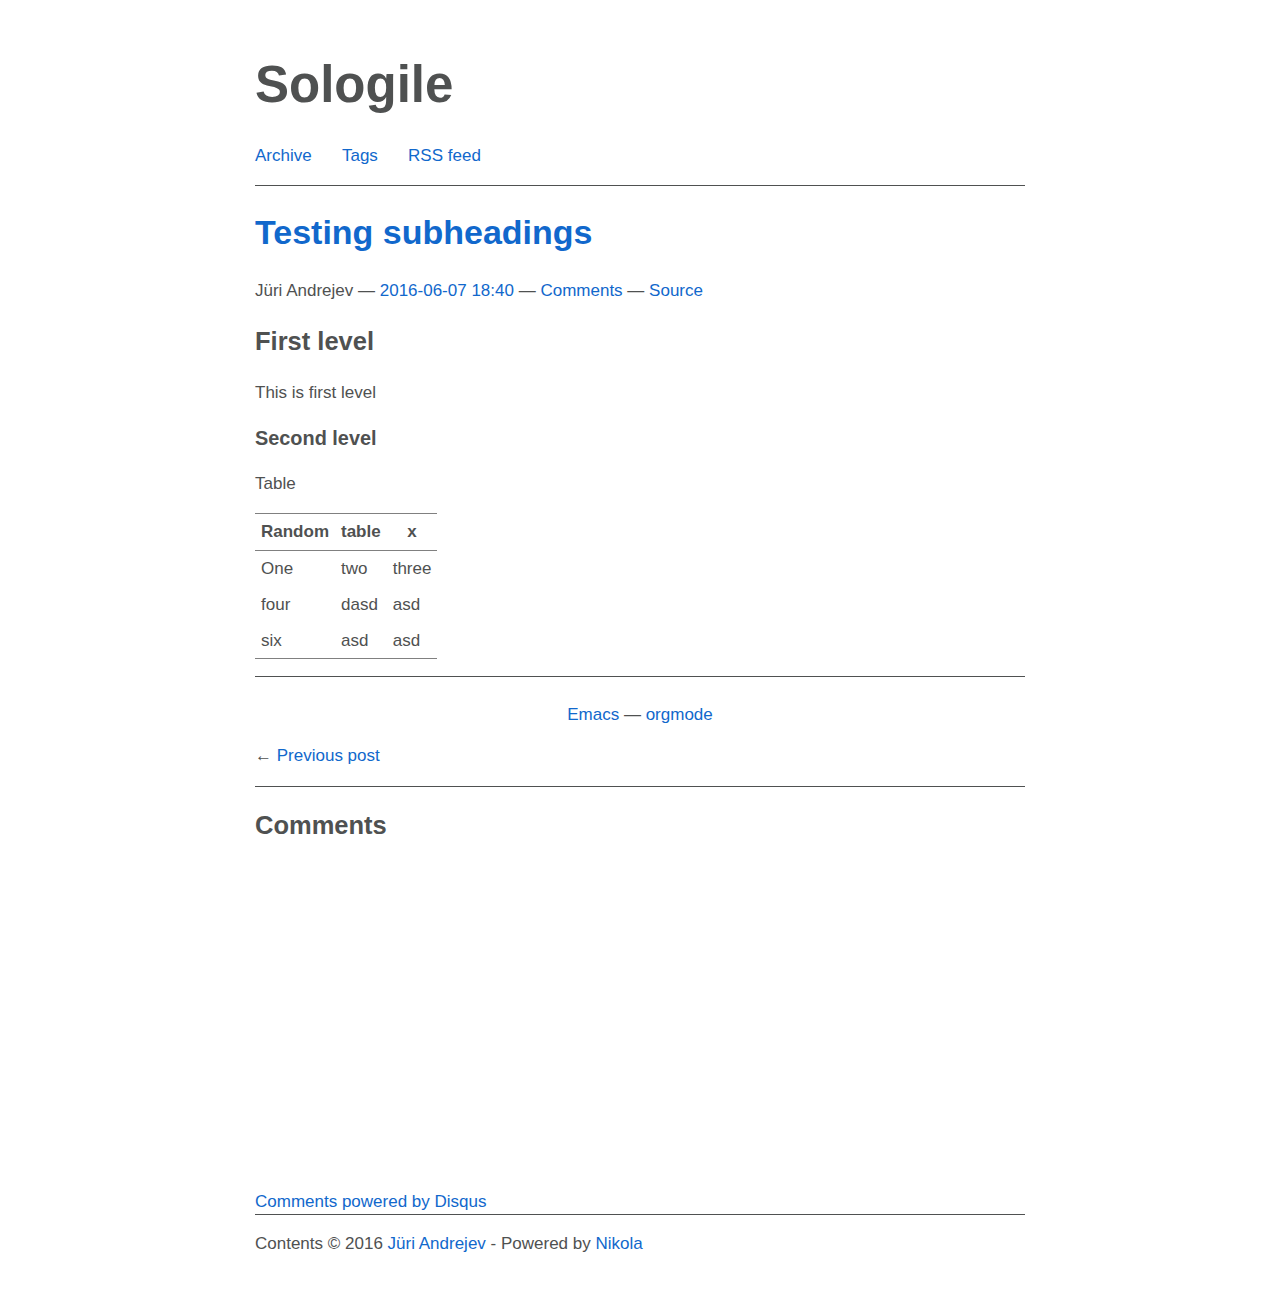
<file: posts/testing-subheadings/index.html>
<!DOCTYPE html>
<html prefix="og: http://ogp.me/ns# article: http://ogp.me/ns/article# " vocab="http://ogp.me/ns" lang="en">
<head>
<meta charset="utf-8">
<base href="http://jyriand.github.io/posts/testing-subheadings/">
<meta name="description" content="Testing subheadings">
<meta name="viewport" content="width=device-width">
<title>Testing subheadings | Sologile</title>
<link href="../../assets/css/all-nocdn.css" rel="stylesheet" type="text/css">
<meta content="#5670d4" name="theme-color">
<link rel="alternate" type="application/rss+xml" title="RSS" href="../../rss.xml">
<link rel="canonical" href="http://jyriand.github.io/posts/testing-subheadings/">
<!--[if lt IE 9]><script src="../../assets/js/html5.js"></script><![endif]--><meta name="description" content="Testing subheadings">
<meta name="author" content="Jüri Andrejev">
<link rel="prev" href="../code-highlighting/" title="Code highlighting" type="text/html">
<meta property="og:site_name" content="Sologile">
<meta property="og:title" content="Testing subheadings">
<meta property="og:url" content="http://jyriand.github.io/posts/testing-subheadings/">
<meta property="og:description" content="Testing subheadings">
<meta property="og:type" content="article">
<meta property="article:published_time" content="2016-06-07T18:40:42+03:00">
<meta property="article:tag" content="Emacs">
<meta property="article:tag" content="orgmode">
</head>
<body>
<a href="#content" class="sr-only sr-only-focusable">Skip to main content</a>
    <div id="container">
         
    <header id="header"><h1 id="brand"><a href="http://jyriand.github.io/" title="Sologile" rel="home">

        <span id="blog-title">Sologile</span>
    </a></h1>

        

        
    <nav id="menu"><ul>
<li><a href="../../archive.html">Archive</a></li>
                <li><a href="../../categories/">Tags</a></li>
                <li><a href="../../rss.xml">RSS feed</a></li>
    
    
    </ul></nav></header><main id="content"><article class="post-text h-entry hentry postpage" itemscope="itemscope" itemtype="http://schema.org/Article"><header><h1 class="p-name entry-title" itemprop="headline name"><a href="." class="u-url">Testing subheadings</a></h1>

        <div class="metadata">
            <p class="byline author vcard"><span class="byline-name fn">
                    Jüri Andrejev
            </span></p>
            <p class="dateline"><a href="." rel="bookmark"><time class="published dt-published" datetime="2016-06-07T18:40:42+03:00" itemprop="datePublished" title="2016-06-07 18:40">2016-06-07 18:40</time></a></p>
                <p class="commentline">
        
    <a href="#disqus_thread" data-disqus-identifier="cache/posts/testing-subheadings.html">Comments</a>


            
        </p>
<p class="sourceline"><a href="index.org" id="sourcelink">Source</a></p>

                <meta name="description" itemprop="description" content="Testing subheadings">
</div>
        

    </header><div class="e-content entry-content" itemprop="articleBody text">
    <div id="outline-container-sec-1" class="outline-2">
<h2 id="sec-1">First level</h2>
<div class="outline-text-2" id="text-1">
<p>
This is first level
</p>
</div>

<div id="outline-container-sec-1-1" class="outline-3">
<h3 id="sec-1-1">Second level</h3>
<div class="outline-text-3" id="text-1-1">
<p>
Table
</p>
<table border="2" cellspacing="0" cellpadding="6" rules="groups" frame="hsides">
<colgroup>
<col class="left">
<col class="left">
<col class="left">
</colgroup>
<thead><tr>
<th scope="col" class="left">Random</th>
<th scope="col" class="left">table</th>
<th scope="col" class="left">x</th>
</tr></thead>
<tbody>
<tr>
<td class="left">One</td>
<td class="left">two</td>
<td class="left">three</td>
</tr>
<tr>
<td class="left">four</td>
<td class="left">dasd</td>
<td class="left">asd</td>
</tr>
<tr>
<td class="left">six</td>
<td class="left">asd</td>
<td class="left">asd</td>
</tr>
</tbody>
</table>
</div>
</div>
</div>
    </div>
    <aside class="postpromonav"><nav><ul itemprop="keywords" class="tags">
<li><a class="tag p-category" href="../../categories/emacs/" rel="tag">Emacs</a></li>
            <li><a class="tag p-category" href="../../categories/orgmode/" rel="tag">orgmode</a></li>
        </ul>
<ul class="pager hidden-print">
<li class="previous">
                <a href="../code-highlighting/" rel="prev" title="Code highlighting">Previous post</a>
            </li>
        </ul></nav></aside><section class="comments hidden-print"><h2>Comments</h2>
        
        
        <div id="disqus_thread"></div>
        <script>
        var disqus_shortname ="sologile",
            disqus_url="http://jyriand.github.io/posts/testing-subheadings/",
        disqus_title="Testing subheadings",
        disqus_identifier="cache/posts/testing-subheadings.html",
        disqus_config = function () {
            this.language = "en";
        };
        (function() {
            var dsq = document.createElement('script'); dsq.async = true;
            dsq.src = 'https://' + disqus_shortname + '.disqus.com/embed.js';
            (document.getElementsByTagName('head')[0] || document.getElementsByTagName('body')[0]).appendChild(dsq);
        })();
    </script><noscript>Please enable JavaScript to view the <a href="https://disqus.com/?ref_noscript" rel="nofollow">comments powered by Disqus.</a>
</noscript>
    <a href="https://disqus.com" class="dsq-brlink" rel="nofollow">Comments powered by <span class="logo-disqus">Disqus</span></a>


        </section></article><script>var disqus_shortname="sologile";(function(){var a=document.createElement("script");a.async=true;a.src="https://"+disqus_shortname+".disqus.com/count.js";(document.getElementsByTagName("head")[0]||document.getElementsByTagName("body")[0]).appendChild(a)}());</script></main><footer id="footer"><p>Contents © 2016         <a href="mailto:jyriand@gmail.com">Jüri Andrejev</a> - Powered by         <a href="https://getnikola.com" rel="nofollow">Nikola</a>         </p>
            
        </footer>
</div>
    
    

    
    
    
</body>
</html>
</file>
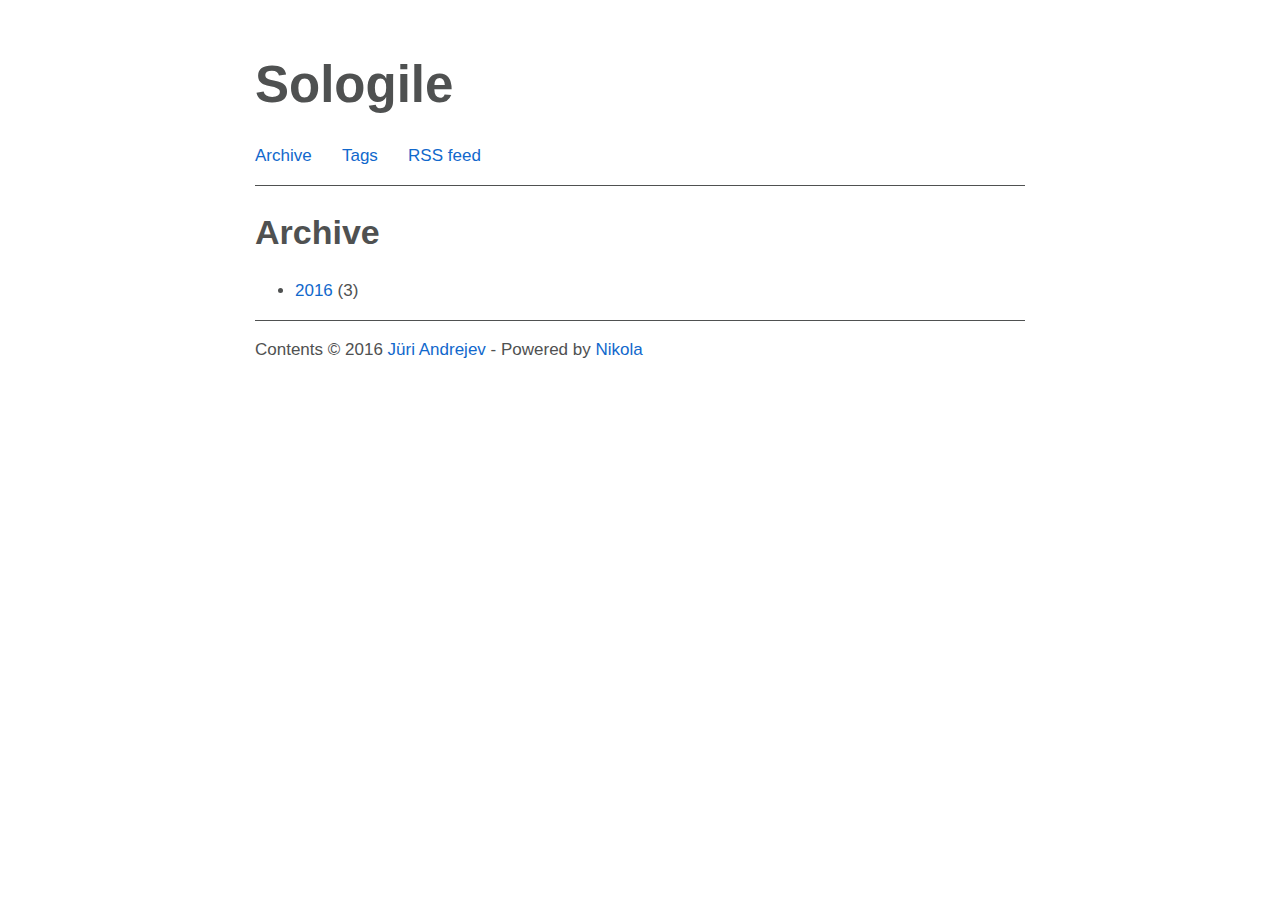
<file: archive.html>
<!DOCTYPE html>
<html prefix="og: http://ogp.me/ns# article: http://ogp.me/ns/article# " vocab="http://ogp.me/ns" lang="en">
<head>
<meta charset="utf-8">
<base href="http://jyriand.github.io/archive.html">
<meta name="description" content="Demo site">
<meta name="viewport" content="width=device-width">
<title>Archive | Sologile</title>
<link href="assets/css/all-nocdn.css" rel="stylesheet" type="text/css">
<meta content="#5670d4" name="theme-color">
<link rel="alternate" type="application/rss+xml" title="RSS" href="rss.xml">
<link rel="canonical" href="http://jyriand.github.io/archive.html">
<!--[if lt IE 9]><script src="assets/js/html5.js"></script><![endif]-->
</head>
<body>
<a href="#content" class="sr-only sr-only-focusable">Skip to main content</a>
    <div id="container">
         
    <header id="header"><h1 id="brand"><a href="http://jyriand.github.io/" title="Sologile" rel="home">

        <span id="blog-title">Sologile</span>
    </a></h1>

        

        
    <nav id="menu"><ul>
<li class="active"><a href="#">Archive <span class="sr-only">(active)</span></a></li>
                <li><a href="categories/">Tags</a></li>
                <li><a href="rss.xml">RSS feed</a></li>
    
    
    </ul></nav></header><main id="content"><article class="listpage"><header><h1>Archive</h1>
    </header><ul class="postlist"><li>
<a href="2016/">2016</a>
            (3)
    </li></ul></article></main><footer id="footer"><p>Contents © 2016         <a href="mailto:jyriand@gmail.com">Jüri Andrejev</a> - Powered by         <a href="https://getnikola.com" rel="nofollow">Nikola</a>         </p>
            
        </footer>
</div>
    
    

    
    
    
</body>
</html>
</file>
<file: assets/css/all-nocdn.css>
/*
:Author: David Goodger (goodger@python.org)
:Id: $Id: html4css1.css 7614 2013-02-21 15:55:51Z milde $
:Copyright: This stylesheet has been placed in the public domain.

Default cascading style sheet for the HTML output of Docutils.

See http://docutils.sf.net/docs/howto/html-stylesheets.html for how to
customize this style sheet.
*/

/* used to remove borders from tables and images */
.borderless, table.borderless td, table.borderless th {
  border: 0 }

table.borderless td, table.borderless th {
  /* Override padding for "table.docutils td" with "! important".
     The right padding separates the table cells. */
  padding: 0 0.5em 0 0 ! important }

.first {
  /* Override more specific margin styles with "! important". */
  margin-top: 0 ! important }

.last, .with-subtitle {
  margin-bottom: 0 ! important }

.hidden {
  display: none }

a.toc-backref {
  text-decoration: none ;
  color: black }

blockquote.epigraph {
  margin: 2em 5em ; }

object[type="image/svg+xml"], object[type="application/x-shockwave-flash"] {
  overflow: hidden;
}

div.abstract {
  margin: 2em 5em }

div.abstract p.topic-title {
  font-weight: bold ;
  text-align: center }

div.admonition, div.attention, div.caution, div.danger, div.error,
div.hint, div.important, div.note, div.tip, div.warning, div.sidebar {
/* stolen from Boostrap 3 (.panel .panel-default) */
  margin-bottom: 20px;
  background-color: #fff;
  border: 1px solid #ddd;
  border-radius: 4px;
  -webkit-box-shadow: 0 1px 1px rgba(0, 0, 0, .05);
          box-shadow: 0 1px 1px rgba(0, 0, 0, .05);
  padding: 0 15px 15px 15px;
}

div.attention, div.caution, div.danger, div.error, div.warning {
  /* stolen from Boostrap 3 (.panel .panel-danger) */
  border-color: #EBCCD1;
}

div.admonition p.admonition-title, div.hint p.admonition-title,
div.important p.admonition-title, div.note p.admonition-title,
div.tip p.admonition-title, div.sidebar p.sidebar-title,
div.attention p.admonition-title, div.caution p.admonition-title,
div.danger p.admonition-title, div.error p.admonition-title,
div.warning p.admonition-title {
/* stolen from Boostrap 3 (.panel .panel-default .panel-heading) */
  font-size: 16px;
  color: #333;
  background-color: #F5F5F5;
  padding: 10px 15px;
  margin-left: -15px;
  margin-right: -15px;
  border-bottom: 1px solid rgba(0, 0, 0, 0);
  border-top-left-radius: 3px;
  border-top-right-radius: 3px;
  color: #333;
  background-color: #F5F5F5;
  border-color: #DDD;
}

div.attention p.admonition-title, div.caution p.admonition-title,
div.danger p.admonition-title, div.error p.admonition-title,
div.warning p.admonition-title {
  /* stolen from Boostrap 3 (.panel .panel-danger) */
  color: #A94442;
  background-color: #F2DEDE;
  border-color: #EBCCD1;
}

/* Uncomment (and remove this text!) to get reduced vertical space in
   compound paragraphs.
div.compound .compound-first, div.compound .compound-middle {
  margin-bottom: 0.5em }

div.compound .compound-last, div.compound .compound-middle {
  margin-top: 0.5em }
*/

div.dedication {
  margin: 2em 5em ;
  text-align: center ;
  font-style: italic }

div.dedication p.topic-title {
  font-weight: bold ;
  font-style: normal }

div.figure {
  margin-left: 2em ;
  margin-right: 2em }

div.footer, div.header {
  clear: both;
  font-size: smaller }

div.line-block {
  display: block ;
  margin-top: 1em ;
  margin-bottom: 1em }

div.line-block div.line-block {
  margin-top: 0 ;
  margin-bottom: 0 ;
  margin-left: 1.5em }


html[dir="rtl"] div.line-block div.line-block {
  margin-top: 0 ;
  margin-bottom: 0 ;
  margin-right: 1.5em  ;
  margin-left: 0  ;
}

div.sidebar {
  margin-left: 2em;
  min-height: 20px;
  width: 40% ;
  float: right ;
  clear: right }

div.sidebar p.rubric {
  font-size: medium }

div.system-messages {
  margin: 5em }

div.system-messages h1 {
  color: #a94442 }

div.system-message {
  border: 1px solid #ebccd1;
  padding: 1em }

div.system-message p.system-message-title {
  color: #a94442 ;
  font-weight: bold }

div.topic {
  margin: 2em }

img.align-left, .figure.align-left, object.align-left {
  clear: left ;
  float: left ;
  margin-right: 1em }

img.align-right, .figure.align-right, object.align-right {
  clear: right ;
  float: right ;
  margin-left: 1em }

img.align-center, .figure.align-center, object.align-center {
  display: block;
  margin-left: auto;
  margin-right: auto;
}

.align-left {
  text-align: left }

.align-center {
  clear: both ;
  text-align: center }

.align-right {
  text-align: right }

/* reset inner alignment in figures */
.figure.align-right {
  text-align: inherit }

/* div.align-center * { */
/*   text-align: left } */

ol.simple, ul.simple {
  margin-bottom: 1em }

ol.arabic {
  list-style: decimal }

ol.loweralpha {
  list-style: lower-alpha }

ol.upperalpha {
  list-style: upper-alpha }

ol.lowerroman {
  list-style: lower-roman }

ol.upperroman {
  list-style: upper-roman }

p.attribution {
  text-align: right ;
  margin-left: 50% }

p.caption {
  font-style: italic }

p.credits {
  font-style: italic ;
  font-size: smaller }

p.label {
  white-space: nowrap }

p.rubric {
  font-weight: bold ;
  font-size: larger ;
  color: maroon ;
  text-align: center }

p.sidebar-subtitle {
  font-weight: bold }

p.topic-title {
  font-weight: bold }

pre.address {
  margin-bottom: 0 ;
  margin-top: 0 ;
  font: inherit }

pre.code .ln { color: grey; } /* line numbers */
/*
pre.code, code { background-color: #eeeeee }
pre.code .comment, code .comment { color: #5C6576 }
pre.code .keyword, code .keyword { color: #3B0D06; font-weight: bold }
pre.code .literal.string, code .literal.string { color: #0C5404 }
pre.code .name.builtin, code .name.builtin { color: #352B84 }
pre.code .deleted, code .deleted { background-color: #DEB0A1}
pre.code .inserted, code .inserted { background-color: #A3D289}
*/

span.classifier {
  font-style: italic }

span.classifier-delimiter {
  font-weight: bold }

span.option {
  white-space: nowrap }

span.pre {
  white-space: pre }

span.problematic {
  color: red }

span.section-subtitle {
  /* font-size relative to parent (h1..h6 element) */
  font-size: 80% }

table.citation {
  border-left: solid 1px gray;
  margin-left: 1px }

table.docinfo {
  margin: 2em 4em }

table.docutils {
  margin-top: 0.5em ;
  margin-bottom: 0.5em }

table.footnote {
  border-left: solid 1px black;
  margin-left: 1px }

table.docutils td, table.docutils th,
table.docinfo td, table.docinfo th {
  padding-left: 0.5em ;
  padding-right: 0.5em ;
  vertical-align: top }

table.docutils th.field-name, table.docinfo th.docinfo-name {
  font-weight: bold ;
  text-align: left ;
  white-space: nowrap ;
  padding-left: 0 }

/* "booktabs" style (no vertical lines) */
table.docutils.booktabs {
  border: 0px;
  border-top: 2px solid;
  border-bottom: 2px solid;
  border-collapse: collapse;
}
table.docutils.booktabs * {
  border: 0px;
}
table.docutils.booktabs th {
  border-bottom: thin solid;
  text-align: left;
}

h1 tt.docutils, h2 tt.docutils, h3 tt.docutils,
h4 tt.docutils, h5 tt.docutils, h6 tt.docutils {
  font-size: 100% }

ul.auto-toc {
  list-style-type: none }

a.footnote-reference {
     line-height: 0px;
}

/* code.css file generated by Nikola */
pre.code .hll { background-color: #ffffcc }
pre.code  { background: #f8f8f8; }
pre.code .c { color: #408080; font-style: italic } /* Comment */
pre.code .err { border: 1px solid #FF0000 } /* Error */
pre.code .k { color: #008000; font-weight: bold } /* Keyword */
pre.code .o { color: #666666 } /* Operator */
pre.code .ch { color: #408080; font-style: italic } /* Comment.Hashbang */
pre.code .cm { color: #408080; font-style: italic } /* Comment.Multiline */
pre.code .cp { color: #BC7A00 } /* Comment.Preproc */
pre.code .cpf { color: #408080; font-style: italic } /* Comment.PreprocFile */
pre.code .c1 { color: #408080; font-style: italic } /* Comment.Single */
pre.code .cs { color: #408080; font-style: italic } /* Comment.Special */
pre.code .gd { color: #A00000 } /* Generic.Deleted */
pre.code .ge { font-style: italic } /* Generic.Emph */
pre.code .gr { color: #FF0000 } /* Generic.Error */
pre.code .gh { color: #000080; font-weight: bold } /* Generic.Heading */
pre.code .gi { color: #00A000 } /* Generic.Inserted */
pre.code .go { color: #888888 } /* Generic.Output */
pre.code .gp { color: #000080; font-weight: bold } /* Generic.Prompt */
pre.code .gs { font-weight: bold } /* Generic.Strong */
pre.code .gu { color: #800080; font-weight: bold } /* Generic.Subheading */
pre.code .gt { color: #0044DD } /* Generic.Traceback */
pre.code .kc { color: #008000; font-weight: bold } /* Keyword.Constant */
pre.code .kd { color: #008000; font-weight: bold } /* Keyword.Declaration */
pre.code .kn { color: #008000; font-weight: bold } /* Keyword.Namespace */
pre.code .kp { color: #008000 } /* Keyword.Pseudo */
pre.code .kr { color: #008000; font-weight: bold } /* Keyword.Reserved */
pre.code .kt { color: #B00040 } /* Keyword.Type */
pre.code .m { color: #666666 } /* Literal.Number */
pre.code .s { color: #BA2121 } /* Literal.String */
pre.code .na { color: #7D9029 } /* Name.Attribute */
pre.code .nb { color: #008000 } /* Name.Builtin */
pre.code .nc { color: #0000FF; font-weight: bold } /* Name.Class */
pre.code .no { color: #880000 } /* Name.Constant */
pre.code .nd { color: #AA22FF } /* Name.Decorator */
pre.code .ni { color: #999999; font-weight: bold } /* Name.Entity */
pre.code .ne { color: #D2413A; font-weight: bold } /* Name.Exception */
pre.code .nf { color: #0000FF } /* Name.Function */
pre.code .nl { color: #A0A000 } /* Name.Label */
pre.code .nn { color: #0000FF; font-weight: bold } /* Name.Namespace */
pre.code .nt { color: #008000; font-weight: bold } /* Name.Tag */
pre.code .nv { color: #19177C } /* Name.Variable */
pre.code .ow { color: #AA22FF; font-weight: bold } /* Operator.Word */
pre.code .w { color: #bbbbbb } /* Text.Whitespace */
pre.code .mb { color: #666666 } /* Literal.Number.Bin */
pre.code .mf { color: #666666 } /* Literal.Number.Float */
pre.code .mh { color: #666666 } /* Literal.Number.Hex */
pre.code .mi { color: #666666 } /* Literal.Number.Integer */
pre.code .mo { color: #666666 } /* Literal.Number.Oct */
pre.code .sb { color: #BA2121 } /* Literal.String.Backtick */
pre.code .sc { color: #BA2121 } /* Literal.String.Char */
pre.code .sd { color: #BA2121; font-style: italic } /* Literal.String.Doc */
pre.code .s2 { color: #BA2121 } /* Literal.String.Double */
pre.code .se { color: #BB6622; font-weight: bold } /* Literal.String.Escape */
pre.code .sh { color: #BA2121 } /* Literal.String.Heredoc */
pre.code .si { color: #BB6688; font-weight: bold } /* Literal.String.Interpol */
pre.code .sx { color: #008000 } /* Literal.String.Other */
pre.code .sr { color: #BB6688 } /* Literal.String.Regex */
pre.code .s1 { color: #BA2121 } /* Literal.String.Single */
pre.code .ss { color: #19177C } /* Literal.String.Symbol */
pre.code .bp { color: #008000 } /* Name.Builtin.Pseudo */
pre.code .vc { color: #19177C } /* Name.Variable.Class */
pre.code .vg { color: #19177C } /* Name.Variable.Global */
pre.code .vi { color: #19177C } /* Name.Variable.Instance */
pre.code .il { color: #666666 } /* Literal.Number.Integer.Long */
table.codetable { width: 100%;} td.linenos {text-align: right; width: 4em;}

@charset "UTF-8";

/*
	Copyright © 2014-2016 Daniel Aleksandersen and others.

	Permission is hereby granted, free of charge, to any
	person obtaining a copy of this software and associated
	documentation files (the "Software"), to deal in the
	Software without restriction, including without limitation
	the rights to use, copy, modify, merge, publish,
	distribute, sublicense, and/or sell copies of the
	Software, and to permit persons to whom the Software is
	furnished to do so, subject to the following conditions:

	The above copyright notice and this permission notice
	shall be included in all copies or substantial portions of
	the Software.

	THE SOFTWARE IS PROVIDED "AS IS", WITHOUT WARRANTY OF ANY
	KIND, EXPRESS OR IMPLIED, INCLUDING BUT NOT LIMITED TO THE
	WARRANTIES OF MERCHANTABILITY, FITNESS FOR A PARTICULAR
	PURPOSE AND NONINFRINGEMENT. IN NO EVENT SHALL THE AUTHORS
	OR COPYRIGHT HOLDERS BE LIABLE FOR ANY CLAIM, DAMAGES OR
	OTHER LIABILITY, WHETHER IN AN ACTION OF CONTRACT, TORT OR
	OTHERWISE, ARISING FROM, OUT OF OR IN CONNECTION WITH THE
	SOFTWARE OR THE USE OR OTHER DEALINGS IN THE SOFTWARE.
*/

body {
	color: #4F5151;
	font-family: Helvetica, Arial, sans-serif;
	font-size: 17px;
	line-height: 1.4;
	padding: 1em;
}

#container {
	margin: 1em auto;
	max-width: 770px;
}
#menu ul,
#menu ul li,
.postpromonav .tags,
.postpromonav .tags li,
.pager,
.pager li,
#toptranslations ul,
#toptranslations ul li {
	list-style: none;
	padding-left: 0;
	padding-right: 0;
}

#toptranslations ul {
	display: inline;
}

#menu ul li,
#toptranslations ul li {
	display: inline-block;
	margin-right: 1.5em;
}

#toptranslations h2 {
	display: inline;
	font-size: 1em;
	margin-right: 1.5em;
}

#menu ul li:dir(rtl),
#toptranslations ul li:dir(rtl),
#toptranslations h2:dir(rtl) {
	margin-left: 1.5em;
	margin-right: 0;
}

#toptranslations {
	text-align: right;
	float: right;
}

#toptranslations:dir(rtl) {
	text-align: left;
	float: left;
}

.posttranslations h3 {
	display: inline;
	font-size: 1em;
}

.entry-title {
	font-size: 2em;
}

.posttranslations h3:last-child {
	display: none;
}

.postindex article {
	border-bottom: 1px solid #4F5151;
	padding-bottom: 1em;
}
#header {
	border-bottom: 1px solid #4F5151;
}
#footer {
	border-top: 1px solid #4F5151;
}

/* Tags */
.postpromonav {
	border-bottom: 1px solid #4F5151;
	border-top: 1px solid #4F5151;
	margin-top: 1em;
	padding: .5em 0;
}
.postpromonav .tags {
	text-align: center;
}
.metadata p:before,
.postpromonav .tags li:before,
.postlist .listdate:after {
	content: " — ";
}
.postlist li {
	margin-bottom: .33em;
}

/* Post and archive pagers */
.postindexpager .pager .next:before {
	content: "↓ ";
}
.postindexpager .pager .previous:before {
	content: "↑ ";
}
.postpromonav .pager .next:after {
	content: " →";
}
.postpromonav .pager .previous:dir(rtl):after {
	content: " →";
}
.postpromonav .pager .previous:before {
	content: "← ";
}
.postpromonav .pager .next:dir(rtl):before {
	content: "← ";
}

.metadata p:first-of-type:before,
.postpromonav .tags li:first-of-type:before {
	content: "";
}
.postpromonav .pager {
	clear: both;
	height: 1em;
}
.postpromonav .tags li,
.postpromonav .pager li {
	display: inline-block;
}
.postpromonav .pager .next {
	float: right;
}
.postpromonav .pager .next:dir(rtl) {
	float: left;
}

.postpromonav .pager .previous {
	float: left;
}
.postpromonav .pager .previous:dir(rtl) {
	float: right;
}

.metadata p {
	display: inline;
}

#brand {
	font-size: 3em;
	line-height: 1;
}

/* Links */
:link {
	color: #1168CC;
	text-decoration: none;
}
:visited {
	color: #6830BB;
}
:link:hover, :visited:hover {
	color: #0d53a3;
}

#brand :link,
#brand :visited {
	color: inherit;
}

/* Images */
img {
	border: none;
	line-height: 1;
}

.postpage img,
.postpage object,
.postindex article img,
.postindex article object {
	height: auto;
	max-width: 100%;
}

/* Comment helpers */
#disqus_thread {
	min-height: 325px;
}

.breadcrumb {
	padding: 8px 15px;
	margin-bottom: 20px;
	list-style: none;
}

.breadcrumb > li {
	display: inline-block;
	margin-right: 0;
	margin-left: 0;
}

.breadcrumb > li:after {
	content: ' / ';
	color: #888;
}

.breadcrumb > li:last-of-type:after {
	content: '';
	margin-left: 0;
}

.thumbnails {
	list-style: none;
	padding: 0;
}

.thumbnails > li {
	display: inline-block;
	margin-right: 10px;
}

.thumbnails > li:last-of-type {
	margin-right: 0;
}

.codetable .linenos {
	padding-right: 10px;
}

.sr-only {
	position: absolute;
	width: 1px;
	height: 1px;
	padding: 0;
	margin: -1px;
	overflow: hidden;
	clip: rect(0, 0, 0, 0);
	border: 0;
}

.sr-only-focusable:active,
.sr-only-focusable:focus {
	position: static;
	width: auto;
	height: auto;
	margin: 0;
	overflow: visible;
	clip: auto;
}

pre.code, code {
	white-space: pre;
	word-wrap: normal;
	overflow: auto;
}

/* SOURCE: https://github.com/h5bp/html5-boilerplate/blob/master/src/css/main.css */
@media print {
	*,
	*:before,
	*:after {
		background: transparent !important;
		color: #000 !important; /* Black prints faster: http://www.sanbeiji.com/archives/953 */
		box-shadow: none !important;
		text-shadow: none !important;
		font-family: Garamond, Junicode, serif;
	}

	body {
		font-size: 12pt;
	}

	a,
	a:visited {
		text-decoration: underline;
	}

	a[href]:after {
		content: " (" attr(href) ")";
	}

	abbr[title]:after {
		content: " (" attr(title) ")";
	}

	/*
	 * Don't show links that are fragment identifiers,
	 * or use the `javascript:` pseudo protocol
	 */

	a[href^="#"]:after,
	a[href^="data:"]:after,
	a[href^="javascript:"]:after {
		content: "";
	}

	pre,
	blockquote {
		border: 1px solid #999;
		page-break-inside: avoid;
	}

	/*
	 * Printing Tables:
	 * http://css-discuss.incutio.com/wiki/Printing_Tables
	 */

	thead {
		display: table-header-group;
	}

	tr,
	img {
		page-break-inside: avoid;
	}

	img {
		max-width: 100% !important;
	}

	p,
	h2,
	h3 {
		orphans: 3;
		widows: 3;
	}

	h2,
	h3 {
		page-break-after: avoid;
	}

	.hidden-print {
		display: none !important;
	}

	article .entry-title a[href]:after,
	article .metadata a[href]:after,
	article .tags a[href]:after {
		content: "";
	}

	article .metadata .sourceline {
		display: none;
	}

	article .metadata .linkline a[href]:after {
		content: " (" attr(href) ")";
	}

	#header {
		display: none;
	}

	.postpromonav {
		padding: 0;
	}
}

.highlight .hll { background-color: #ffffcc }
.highlight  { background: #f0f0f0; }
.highlight .c { color: #60a0b0; font-style: italic } /* Comment */
.highlight .err { border: 1px solid #FF0000 } /* Error */
.highlight .k { color: #007020; font-weight: bold } /* Keyword */
.highlight .o { color: #666666 } /* Operator */
.highlight .ch { color: #60a0b0; font-style: italic } /* Comment.Hashbang */
.highlight .cm { color: #60a0b0; font-style: italic } /* Comment.Multiline */
.highlight .cp { color: #007020 } /* Comment.Preproc */
.highlight .cpf { color: #60a0b0; font-style: italic } /* Comment.PreprocFile */
.highlight .c1 { color: #60a0b0; font-style: italic } /* Comment.Single */
.highlight .cs { color: #60a0b0; background-color: #fff0f0 } /* Comment.Special */
.highlight .gd { color: #A00000 } /* Generic.Deleted */
.highlight .ge { font-style: italic } /* Generic.Emph */
.highlight .gr { color: #FF0000 } /* Generic.Error */
.highlight .gh { color: #000080; font-weight: bold } /* Generic.Heading */
.highlight .gi { color: #00A000 } /* Generic.Inserted */
.highlight .go { color: #888888 } /* Generic.Output */
.highlight .gp { color: #c65d09; font-weight: bold } /* Generic.Prompt */
.highlight .gs { font-weight: bold } /* Generic.Strong */
.highlight .gu { color: #800080; font-weight: bold } /* Generic.Subheading */
.highlight .gt { color: #0044DD } /* Generic.Traceback */
.highlight .kc { color: #007020; font-weight: bold } /* Keyword.Constant */
.highlight .kd { color: #007020; font-weight: bold } /* Keyword.Declaration */
.highlight .kn { color: #007020; font-weight: bold } /* Keyword.Namespace */
.highlight .kp { color: #007020 } /* Keyword.Pseudo */
.highlight .kr { color: #007020; font-weight: bold } /* Keyword.Reserved */
.highlight .kt { color: #902000 } /* Keyword.Type */
.highlight .m { color: #40a070 } /* Literal.Number */
.highlight .s { color: #4070a0 } /* Literal.String */
.highlight .na { color: #4070a0 } /* Name.Attribute */
.highlight .nb { color: #007020 } /* Name.Builtin */
.highlight .nc { color: #0e84b5; font-weight: bold } /* Name.Class */
.highlight .no { color: #60add5 } /* Name.Constant */
.highlight .nd { color: #555555; font-weight: bold } /* Name.Decorator */
.highlight .ni { color: #d55537; font-weight: bold } /* Name.Entity */
.highlight .ne { color: #007020 } /* Name.Exception */
.highlight .nf { color: #06287e } /* Name.Function */
.highlight .nl { color: #002070; font-weight: bold } /* Name.Label */
.highlight .nn { color: #0e84b5; font-weight: bold } /* Name.Namespace */
.highlight .nt { color: #062873; font-weight: bold } /* Name.Tag */
.highlight .nv { color: #bb60d5 } /* Name.Variable */
.highlight .ow { color: #007020; font-weight: bold } /* Operator.Word */
.highlight .w { color: #bbbbbb } /* Text.Whitespace */
.highlight .mb { color: #40a070 } /* Literal.Number.Bin */
.highlight .mf { color: #40a070 } /* Literal.Number.Float */
.highlight .mh { color: #40a070 } /* Literal.Number.Hex */
.highlight .mi { color: #40a070 } /* Literal.Number.Integer */
.highlight .mo { color: #40a070 } /* Literal.Number.Oct */
.highlight .sb { color: #4070a0 } /* Literal.String.Backtick */
.highlight .sc { color: #4070a0 } /* Literal.String.Char */
.highlight .sd { color: #4070a0; font-style: italic } /* Literal.String.Doc */
.highlight .s2 { color: #4070a0 } /* Literal.String.Double */
.highlight .se { color: #4070a0; font-weight: bold } /* Literal.String.Escape */
.highlight .sh { color: #4070a0 } /* Literal.String.Heredoc */
.highlight .si { color: #70a0d0; font-style: italic } /* Literal.String.Interpol */
.highlight .sx { color: #c65d09 } /* Literal.String.Other */
.highlight .sr { color: #235388 } /* Literal.String.Regex */
.highlight .s1 { color: #4070a0 } /* Literal.String.Single */
.highlight .ss { color: #517918 } /* Literal.String.Symbol */
.highlight .bp { color: #007020 } /* Name.Builtin.Pseudo */
.highlight .vc { color: #bb60d5 } /* Name.Variable.Class */
.highlight .vg { color: #bb60d5 } /* Name.Variable.Global */
.highlight .vi { color: #bb60d5 } /* Name.Variable.Instance */
.highlight .il { color: #40a070 } /* Literal.Number.Integer.Long */
</file>
